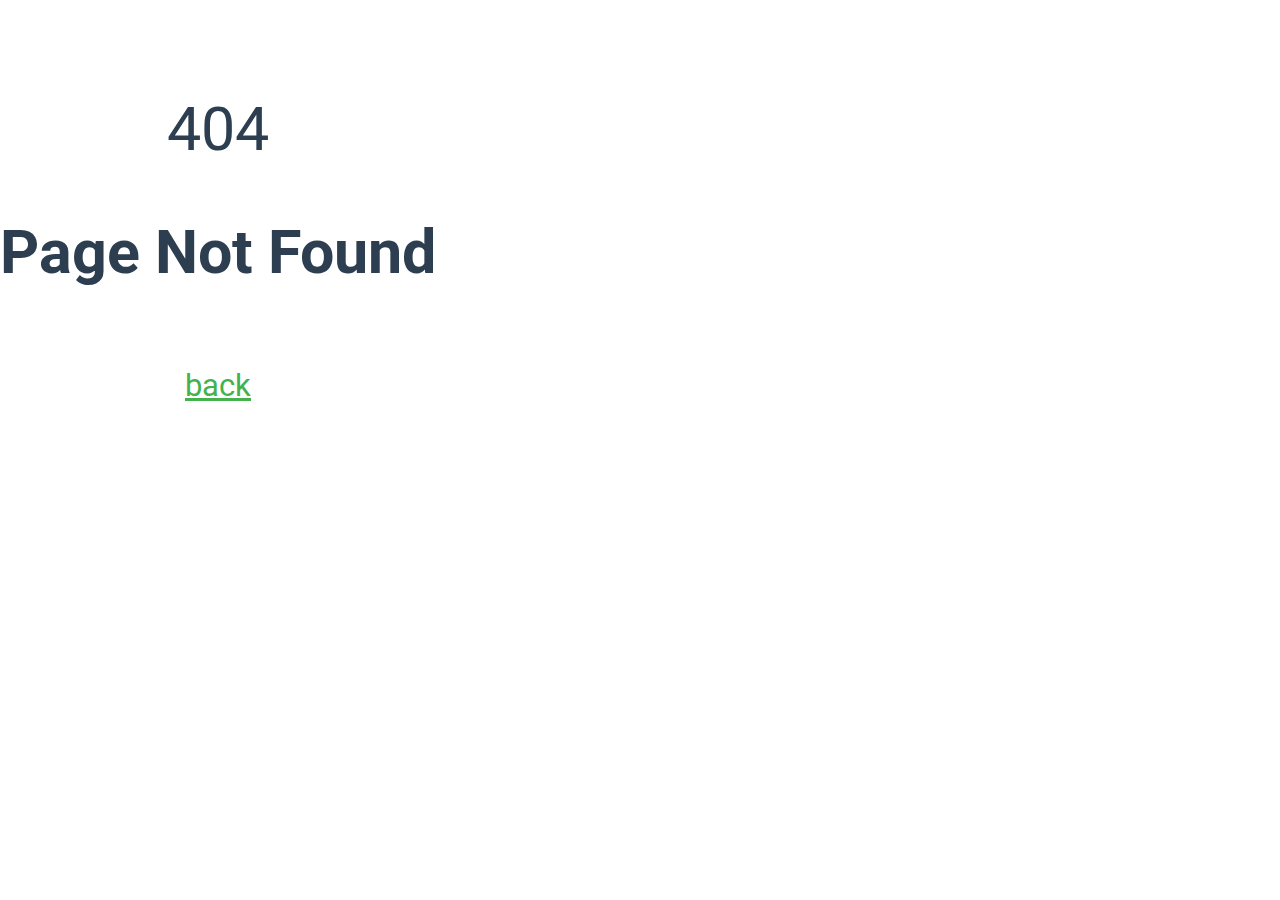
<file: index.html>
<!doctype html><html lang=""><head><meta charset="utf-8"/><meta http-equiv="X-UA-Compatible" content="IE=edge"/><meta name="viewport" content="width=device-width,initial-scale=1"/><link rel="icon" href="favicon.ico"/><link rel="preconnect" href="https://fonts.googleapis.com"/><link rel="preconnect" href="https://fonts.gstatic.com" crossorigin/><link href="https://fonts.googleapis.com/css2?family=Roboto:wght@400;500;700&display=swap" rel="stylesheet"/><title>web</title><style>html,
      body,
      #app {
        height: 100%;
        margin: 0px;
      }</style><script defer="defer" type="module" src="js/chunk-vendors.3923f334.js"></script><script defer="defer" type="module" src="js/app.0f77f98d.js"></script><link href="css/chunk-vendors.20b0807b.css" rel="stylesheet"><link href="css/app.7f7dda12.css" rel="stylesheet"><script defer="defer" src="js/chunk-vendors-legacy.3923f334.js" nomodule></script><script defer="defer" src="js/app-legacy.af0f79e7.js" nomodule></script></head><body><noscript><strong>We're sorry but vue3-web-mobile doesn't work properly without JavaScript enabled. Please enable it to continue.</strong></noscript><div id="app"></div></body></html>
</file>
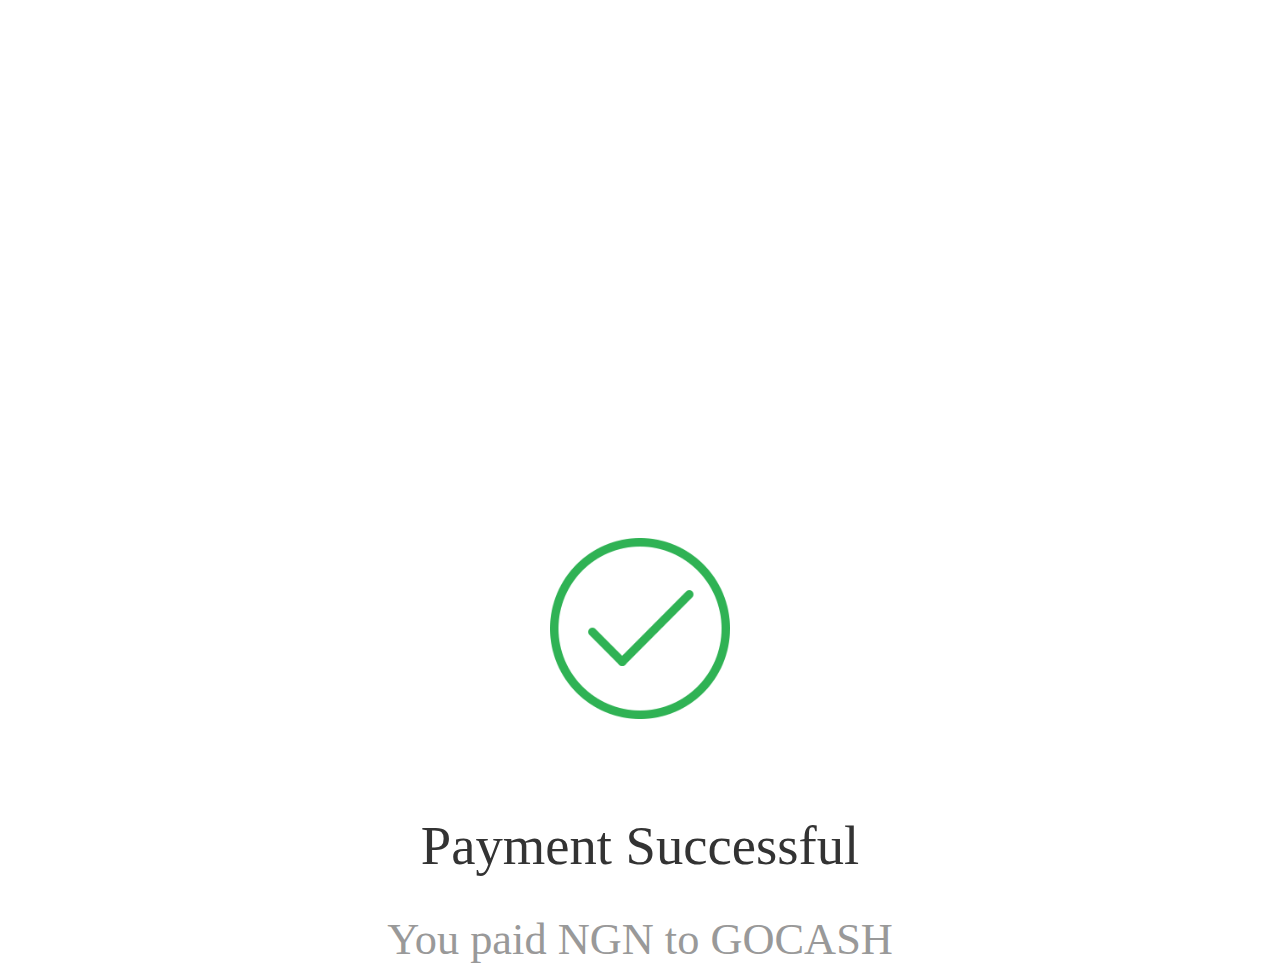
<file: success.html>
<!DOCTYPE html>
<html lang="en" xmlns:th="http://www.thymeleaf.org">

<head>
    <meta charset="UTF-8" />
    <meta name="viewport" content="width=device-width, initial-scale=1.0" />
    <meta http-equiv="X-UA-Compatible" content="ie=edge" />
    <title>Document</title>
    <link rel="stylesheet" href="css/success.css" />
</head>

<body>
    <div class="successpage">
        <div class="content">
            <img src="images/success.png" alt="" />
            <p>Payment Successful</p>
            <p>You paid NGN <span id="price"></span> to GOCASH</p>
        </div>
    </div>

    <script>
        //当窗口大小重新发生变化的时候触发 sddss

        window.onresize = function () {
            resizeFont();
        };
        resizeFont();
        //重置当前rem的基本参照字体大小
        function resizeFont() {
            //当前设备宽度
            var _w = window.screen.width;
            console.log(_w)
            document.documentElement.style.fontSize = _w / 10 + "px";
        }
        window.addEventListener('popstate', function () {
            history.pushState(null, null, document.URL);
        });
        window.onload = function () {
            history.pushState(null, null, document.URL);
            var amount = window.localStorage.getItem('amount');
            document.getElementById("price").innerHTML = amount;
        }
    </script>
</body>

</html>
</file>
<file: css/chunk-vendors.20b0807b.css>
:root{--van-black:#000;--van-white:#fff;--van-gray-1:#f7f8fa;--van-gray-2:#f2f3f5;--van-gray-3:#ebedf0;--van-gray-4:#dcdee0;--van-gray-5:#c8c9cc;--van-gray-6:#969799;--van-gray-7:#646566;--van-gray-8:#323233;--van-red:#ee0a24;--van-blue:#1989fa;--van-orange:#ff976a;--van-orange-dark:#ed6a0c;--van-orange-light:#fffbe8;--van-green:#07c160;--van-gradient-red:linear-gradient(90deg,#ff6034,#ee0a24);--van-gradient-orange:linear-gradient(90deg,#ffd01e,#ff8917);--van-primary-color:var(--van-blue);--van-success-color:var(--van-green);--van-danger-color:var(--van-red);--van-warning-color:var(--van-orange);--van-text-color:var(--van-gray-8);--van-text-color-2:var(--van-gray-6);--van-text-color-3:var(--van-gray-5);--van-text-link-color:#576b95;--van-active-color:var(--van-gray-2);--van-active-opacity:.6;--van-disabled-opacity:.5;--van-background-color:var(--van-gray-1);--van-background-color-light:var(--van-white);--van-padding-base:4px;--van-padding-xs:8px;--van-padding-sm:12px;--van-padding-md:16px;--van-padding-lg:24px;--van-padding-xl:32px;--van-font-size-xs:10px;--van-font-size-sm:12px;--van-font-size-md:14px;--van-font-size-lg:16px;--van-font-weight-bold:500;--van-line-height-xs:14px;--van-line-height-sm:18px;--van-line-height-md:20px;--van-line-height-lg:22px;--van-base-font-family:-apple-system,BlinkMacSystemFont,"Helvetica Neue",Helvetica,Segoe UI,Arial,Roboto,"PingFang SC","miui","Hiragino Sans GB","Microsoft Yahei",sans-serif;--van-price-integer-font-family:Avenir-Heavy,PingFang SC,Helvetica Neue,Arial,sans-serif;--van-animation-duration-base:.3s;--van-animation-duration-fast:.2s;--van-animation-timing-function-enter:ease-out;--van-animation-timing-function-leave:ease-in;--van-border-color:var(--van-gray-3);--van-border-width-base:1px;--van-border-radius-sm:2px;--van-border-radius-md:4px;--van-border-radius-lg:8px;--van-border-radius-max:999px}html{-webkit-tap-highlight-color:transparent}body{margin:0;font-family:-apple-system,BlinkMacSystemFont,Helvetica Neue,Helvetica,Segoe UI,Arial,Roboto,PingFang SC,miui,Hiragino Sans GB,Microsoft Yahei,sans-serif}a{text-decoration:none}button,input,textarea{color:inherit;font:inherit}[class*=van-]:focus,a:focus,button:focus,input:focus,textarea:focus{outline:none}ol,ul{margin:0;padding:0;list-style:none}@-webkit-keyframes van-slide-up-enter{0%{transform:translateY(100%)}}@keyframes van-slide-up-enter{0%{transform:translateY(100%)}}@-webkit-keyframes van-slide-up-leave{to{transform:translateY(100%)}}@keyframes van-slide-up-leave{to{transform:translateY(100%)}}@-webkit-keyframes van-slide-down-enter{0%{transform:translateY(-100%)}}@keyframes van-slide-down-enter{0%{transform:translateY(-100%)}}@-webkit-keyframes van-slide-down-leave{to{transform:translateY(-100%)}}@keyframes van-slide-down-leave{to{transform:translateY(-100%)}}@-webkit-keyframes van-slide-left-enter{0%{transform:translate(-100%)}}@keyframes van-slide-left-enter{0%{transform:translate(-100%)}}@-webkit-keyframes van-slide-left-leave{to{transform:translate(-100%)}}@keyframes van-slide-left-leave{to{transform:translate(-100%)}}@-webkit-keyframes van-slide-right-enter{0%{transform:translate(100%)}}@keyframes van-slide-right-enter{0%{transform:translate(100%)}}@-webkit-keyframes van-slide-right-leave{to{transform:translate(100%)}}@keyframes van-slide-right-leave{to{transform:translate(100%)}}@-webkit-keyframes van-fade-in{0%{opacity:0}to{opacity:1}}@keyframes van-fade-in{0%{opacity:0}to{opacity:1}}@-webkit-keyframes van-fade-out{0%{opacity:1}to{opacity:0}}@keyframes van-fade-out{0%{opacity:1}to{opacity:0}}@-webkit-keyframes van-rotate{0%{transform:rotate(0)}to{transform:rotate(1turn)}}@keyframes van-rotate{0%{transform:rotate(0)}to{transform:rotate(1turn)}}.van-fade-enter-active{-webkit-animation:var(--van-animation-duration-base) van-fade-in both var(--van-animation-timing-function-enter);animation:var(--van-animation-duration-base) van-fade-in both var(--van-animation-timing-function-enter)}.van-fade-leave-active{-webkit-animation:var(--van-animation-duration-base) van-fade-out both var(--van-animation-timing-function-leave);animation:var(--van-animation-duration-base) van-fade-out both var(--van-animation-timing-function-leave)}.van-slide-up-enter-active{-webkit-animation:van-slide-up-enter var(--van-animation-duration-base) both var(--van-animation-timing-function-enter);animation:van-slide-up-enter var(--van-animation-duration-base) both var(--van-animation-timing-function-enter)}.van-slide-up-leave-active{-webkit-animation:van-slide-up-leave var(--van-animation-duration-base) both var(--van-animation-timing-function-leave);animation:van-slide-up-leave var(--van-animation-duration-base) both var(--van-animation-timing-function-leave)}.van-slide-down-enter-active{-webkit-animation:van-slide-down-enter var(--van-animation-duration-base) both var(--van-animation-timing-function-enter);animation:van-slide-down-enter var(--van-animation-duration-base) both var(--van-animation-timing-function-enter)}.van-slide-down-leave-active{-webkit-animation:van-slide-down-leave var(--van-animation-duration-base) both var(--van-animation-timing-function-leave);animation:van-slide-down-leave var(--van-animation-duration-base) both var(--van-animation-timing-function-leave)}.van-slide-left-enter-active{-webkit-animation:van-slide-left-enter var(--van-animation-duration-base) both var(--van-animation-timing-function-enter);animation:van-slide-left-enter var(--van-animation-duration-base) both var(--van-animation-timing-function-enter)}.van-slide-left-leave-active{-webkit-animation:van-slide-left-leave var(--van-animation-duration-base) both var(--van-animation-timing-function-leave);animation:van-slide-left-leave var(--van-animation-duration-base) both var(--van-animation-timing-function-leave)}.van-slide-right-enter-active{-webkit-animation:van-slide-right-enter var(--van-animation-duration-base) both var(--van-animation-timing-function-enter);animation:van-slide-right-enter var(--van-animation-duration-base) both var(--van-animation-timing-function-enter)}.van-slide-right-leave-active{-webkit-animation:van-slide-right-leave var(--van-animation-duration-base) both var(--van-animation-timing-function-leave);animation:van-slide-right-leave var(--van-animation-duration-base) both var(--van-animation-timing-function-leave)}.van-clearfix:after{display:table;clear:both;content:""}.van-ellipsis{overflow:hidden;white-space:nowrap;text-overflow:ellipsis}.van-multi-ellipsis--l2{-webkit-line-clamp:2}.van-multi-ellipsis--l2,.van-multi-ellipsis--l3{display:-webkit-box;overflow:hidden;text-overflow:ellipsis;-webkit-box-orient:vertical}.van-multi-ellipsis--l3{-webkit-line-clamp:3}.van-safe-area-top{padding-top:constant(safe-area-inset-top);padding-top:env(safe-area-inset-top)}.van-safe-area-bottom{padding-bottom:constant(safe-area-inset-bottom);padding-bottom:env(safe-area-inset-bottom)}.van-haptics-feedback{cursor:pointer}.van-haptics-feedback:active{opacity:var(--van-active-opacity)}[class*=van-hairline]:after{position:absolute;box-sizing:border-box;content:" ";pointer-events:none;top:-50%;right:-50%;bottom:-50%;left:-50%;border:0 solid var(--van-border-color);transform:scale(.5)}.van-hairline,.van-hairline--bottom,.van-hairline--left,.van-hairline--right,.van-hairline--surround,.van-hairline--top,.van-hairline--top-bottom{position:relative}.van-hairline--top:after{border-top-width:1px}.van-hairline--left:after{border-left-width:1px}.van-hairline--right:after{border-right-width:1px}.van-hairline--bottom:after{border-bottom-width:1px}.van-hairline--top-bottom:after,.van-hairline-unset--top-bottom:after{border-width:1px 0}.van-hairline--surround:after{border-width:1px}:root{--van-action-bar-background-color:var(--van-background-color-light);--van-action-bar-height:50px}.van-action-bar{position:fixed;right:0;bottom:0;left:0;display:flex;align-items:center;box-sizing:content-box;height:var(--van-action-bar-height);background:var(--van-action-bar-background-color)}:root{--van-badge-size:16px;--van-badge-color:var(--van-white);--van-badge-padding:0 3px;--van-badge-font-size:var(--van-font-size-sm);--van-badge-font-weight:var(--van-font-weight-bold);--van-badge-border-width:var(--van-border-width-base);--van-badge-background-color:var(--van-danger-color);--van-badge-dot-color:var(--van-danger-color);--van-badge-dot-size:8px;--van-badge-font-family:-apple-system-font,Helvetica Neue,Arial,sans-serif}.van-badge{display:inline-block;box-sizing:border-box;min-width:var(--van-badge-size);padding:var(--van-badge-padding);color:var(--van-badge-color);font-weight:var(--van-badge-font-weight);font-size:var(--van-badge-font-size);font-family:var(--van-badge-font-family);line-height:1.2;text-align:center;background:var(--van-badge-background-color);border:var(--van-badge-border-width) solid var(--van-background-color-light);border-radius:var(--van-border-radius-max)}.van-badge--fixed{position:absolute;transform-origin:100%}.van-badge--top-left{top:0;left:0;transform:translate(-50%,-50%)}.van-badge--top-right{top:0;right:0;transform:translate(50%,-50%)}.van-badge--bottom-left{bottom:0;left:0;transform:translate(-50%,50%)}.van-badge--bottom-right{bottom:0;right:0;transform:translate(50%,50%)}.van-badge--dot{width:var(--van-badge-dot-size);min-width:0;height:var(--van-badge-dot-size);background:var(--van-badge-dot-color);border-radius:100%;border:none;padding:0}.van-badge__wrapper,.van-icon{position:relative;display:inline-block}.van-icon{font:14px/1 vant-icon;font-size:inherit;text-rendering:auto;-webkit-font-smoothing:antialiased}.van-icon:before{display:inline-block}.van-icon-exchange:before{content:"\e6af"}.van-icon-eye:before{content:"\e6b0"}.van-icon-enlarge:before{content:"\e6b1"}.van-icon-expand-o:before{content:"\e6b2"}.van-icon-eye-o:before{content:"\e6b3"}.van-icon-expand:before{content:"\e6b4"}.van-icon-filter-o:before{content:"\e6b5"}.van-icon-fire:before{content:"\e6b6"}.van-icon-fail:before{content:"\e6b7"}.van-icon-failure:before{content:"\e6b8"}.van-icon-fire-o:before{content:"\e6b9"}.van-icon-flag-o:before{content:"\e6ba"}.van-icon-font:before{content:"\e6bb"}.van-icon-font-o:before{content:"\e6bc"}.van-icon-gem-o:before{content:"\e6bd"}.van-icon-flower-o:before{content:"\e6be"}.van-icon-gem:before{content:"\e6bf"}.van-icon-gift-card:before{content:"\e6c0"}.van-icon-friends:before{content:"\e6c1"}.van-icon-friends-o:before{content:"\e6c2"}.van-icon-gold-coin:before{content:"\e6c3"}.van-icon-gold-coin-o:before{content:"\e6c4"}.van-icon-good-job-o:before{content:"\e6c5"}.van-icon-gift:before{content:"\e6c6"}.van-icon-gift-o:before{content:"\e6c7"}.van-icon-gift-card-o:before{content:"\e6c8"}.van-icon-good-job:before{content:"\e6c9"}.van-icon-home-o:before{content:"\e6ca"}.van-icon-goods-collect:before{content:"\e6cb"}.van-icon-graphic:before{content:"\e6cc"}.van-icon-goods-collect-o:before{content:"\e6cd"}.van-icon-hot-o:before{content:"\e6ce"}.van-icon-info:before{content:"\e6cf"}.van-icon-hotel-o:before{content:"\e6d0"}.van-icon-info-o:before{content:"\e6d1"}.van-icon-hot-sale-o:before{content:"\e6d2"}.van-icon-hot:before{content:"\e6d3"}.van-icon-like:before{content:"\e6d4"}.van-icon-idcard:before{content:"\e6d5"}.van-icon-invitation:before{content:"\e6d6"}.van-icon-like-o:before{content:"\e6d7"}.van-icon-hot-sale:before{content:"\e6d8"}.van-icon-location-o:before{content:"\e6d9"}.van-icon-location:before{content:"\e6da"}.van-icon-label:before{content:"\e6db"}.van-icon-lock:before{content:"\e6dc"}.van-icon-label-o:before{content:"\e6dd"}.van-icon-map-marked:before{content:"\e6de"}.van-icon-logistics:before{content:"\e6df"}.van-icon-manager:before{content:"\e6e0"}.van-icon-more:before{content:"\e6e1"}.van-icon-live:before{content:"\e6e2"}.van-icon-manager-o:before{content:"\e6e3"}.van-icon-medal:before{content:"\e6e4"}.van-icon-more-o:before{content:"\e6e5"}.van-icon-music-o:before{content:"\e6e6"}.van-icon-music:before{content:"\e6e7"}.van-icon-new-arrival-o:before{content:"\e6e8"}.van-icon-medal-o:before{content:"\e6e9"}.van-icon-new-o:before{content:"\e6ea"}.van-icon-free-postage:before{content:"\e6eb"}.van-icon-newspaper-o:before{content:"\e6ec"}.van-icon-new-arrival:before{content:"\e6ed"}.van-icon-minus:before{content:"\e6ee"}.van-icon-orders-o:before{content:"\e6ef"}.van-icon-new:before{content:"\e6f0"}.van-icon-paid:before{content:"\e6f1"}.van-icon-notes-o:before{content:"\e6f2"}.van-icon-other-pay:before{content:"\e6f3"}.van-icon-pause-circle:before{content:"\e6f4"}.van-icon-pause:before{content:"\e6f5"}.van-icon-pause-circle-o:before{content:"\e6f6"}.van-icon-peer-pay:before{content:"\e6f7"}.van-icon-pending-payment:before{content:"\e6f8"}.van-icon-passed:before{content:"\e6f9"}.van-icon-plus:before{content:"\e6fa"}.van-icon-phone-circle-o:before{content:"\e6fb"}.van-icon-phone-o:before{content:"\e6fc"}.van-icon-printer:before{content:"\e6fd"}.van-icon-photo-fail:before{content:"\e6fe"}.van-icon-phone:before{content:"\e6ff"}.van-icon-photo-o:before{content:"\e700"}.van-icon-play-circle:before{content:"\e701"}.van-icon-play:before{content:"\e702"}.van-icon-phone-circle:before{content:"\e703"}.van-icon-point-gift-o:before{content:"\e704"}.van-icon-point-gift:before{content:"\e705"}.van-icon-play-circle-o:before{content:"\e706"}.van-icon-shrink:before{content:"\e707"}.van-icon-photo:before{content:"\e708"}.van-icon-qr:before{content:"\e709"}.van-icon-qr-invalid:before{content:"\e70a"}.van-icon-question-o:before{content:"\e70b"}.van-icon-revoke:before{content:"\e70c"}.van-icon-replay:before{content:"\e70d"}.van-icon-service:before{content:"\e70e"}.van-icon-question:before{content:"\e70f"}.van-icon-search:before{content:"\e710"}.van-icon-refund-o:before{content:"\e711"}.van-icon-service-o:before{content:"\e712"}.van-icon-scan:before{content:"\e713"}.van-icon-share:before{content:"\e714"}.van-icon-send-gift-o:before{content:"\e715"}.van-icon-share-o:before{content:"\e716"}.van-icon-setting:before{content:"\e717"}.van-icon-points:before{content:"\e718"}.van-icon-photograph:before{content:"\e719"}.van-icon-shop:before{content:"\e71a"}.van-icon-shop-o:before{content:"\e71b"}.van-icon-shop-collect-o:before{content:"\e71c"}.van-icon-shop-collect:before{content:"\e71d"}.van-icon-smile:before{content:"\e71e"}.van-icon-shopping-cart-o:before{content:"\e71f"}.van-icon-sign:before{content:"\e720"}.van-icon-sort:before{content:"\e721"}.van-icon-star-o:before{content:"\e722"}.van-icon-smile-comment-o:before{content:"\e723"}.van-icon-stop:before{content:"\e724"}.van-icon-stop-circle-o:before{content:"\e725"}.van-icon-smile-o:before{content:"\e726"}.van-icon-star:before{content:"\e727"}.van-icon-success:before{content:"\e728"}.van-icon-stop-circle:before{content:"\e729"}.van-icon-records:before{content:"\e72a"}.van-icon-shopping-cart:before{content:"\e72b"}.van-icon-tosend:before{content:"\e72c"}.van-icon-todo-list:before{content:"\e72d"}.van-icon-thumb-circle-o:before{content:"\e72e"}.van-icon-thumb-circle:before{content:"\e72f"}.van-icon-umbrella-circle:before{content:"\e730"}.van-icon-underway:before{content:"\e731"}.van-icon-upgrade:before{content:"\e732"}.van-icon-todo-list-o:before{content:"\e733"}.van-icon-tv-o:before{content:"\e734"}.van-icon-underway-o:before{content:"\e735"}.van-icon-user-o:before{content:"\e736"}.van-icon-vip-card-o:before{content:"\e737"}.van-icon-vip-card:before{content:"\e738"}.van-icon-send-gift:before{content:"\e739"}.van-icon-wap-home:before{content:"\e73a"}.van-icon-wap-nav:before{content:"\e73b"}.van-icon-volume-o:before{content:"\e73c"}.van-icon-video:before{content:"\e73d"}.van-icon-wap-home-o:before{content:"\e73e"}.van-icon-volume:before{content:"\e73f"}.van-icon-warning:before{content:"\e740"}.van-icon-weapp-nav:before{content:"\e741"}.van-icon-wechat-pay:before{content:"\e742"}.van-icon-warning-o:before{content:"\e743"}.van-icon-wechat:before{content:"\e744"}.van-icon-setting-o:before{content:"\e745"}.van-icon-youzan-shield:before{content:"\e746"}.van-icon-warn-o:before{content:"\e747"}.van-icon-smile-comment:before{content:"\e748"}.van-icon-user-circle-o:before{content:"\e749"}.van-icon-video-o:before{content:"\e74a"}.van-icon-add-square:before{content:"\e65c"}.van-icon-add:before{content:"\e65d"}.van-icon-arrow-down:before{content:"\e65e"}.van-icon-arrow-up:before{content:"\e65f"}.van-icon-arrow:before{content:"\e660"}.van-icon-after-sale:before{content:"\e661"}.van-icon-add-o:before{content:"\e662"}.van-icon-alipay:before{content:"\e663"}.van-icon-ascending:before{content:"\e664"}.van-icon-apps-o:before{content:"\e665"}.van-icon-aim:before{content:"\e666"}.van-icon-award:before{content:"\e667"}.van-icon-arrow-left:before{content:"\e668"}.van-icon-award-o:before{content:"\e669"}.van-icon-audio:before{content:"\e66a"}.van-icon-bag-o:before{content:"\e66b"}.van-icon-balance-list:before{content:"\e66c"}.van-icon-back-top:before{content:"\e66d"}.van-icon-bag:before{content:"\e66e"}.van-icon-balance-pay:before{content:"\e66f"}.van-icon-balance-o:before{content:"\e670"}.van-icon-bar-chart-o:before{content:"\e671"}.van-icon-bars:before{content:"\e672"}.van-icon-balance-list-o:before{content:"\e673"}.van-icon-birthday-cake-o:before{content:"\e674"}.van-icon-bookmark:before{content:"\e675"}.van-icon-bill:before{content:"\e676"}.van-icon-bell:before{content:"\e677"}.van-icon-browsing-history-o:before{content:"\e678"}.van-icon-browsing-history:before{content:"\e679"}.van-icon-bookmark-o:before{content:"\e67a"}.van-icon-bulb-o:before{content:"\e67b"}.van-icon-bullhorn-o:before{content:"\e67c"}.van-icon-bill-o:before{content:"\e67d"}.van-icon-calendar-o:before{content:"\e67e"}.van-icon-brush-o:before{content:"\e67f"}.van-icon-card:before{content:"\e680"}.van-icon-cart-o:before{content:"\e681"}.van-icon-cart-circle:before{content:"\e682"}.van-icon-cart-circle-o:before{content:"\e683"}.van-icon-cart:before{content:"\e684"}.van-icon-cash-on-deliver:before{content:"\e685"}.van-icon-cash-back-record:before{content:"\e686"}.van-icon-cashier-o:before{content:"\e687"}.van-icon-chart-trending-o:before{content:"\e688"}.van-icon-certificate:before{content:"\e689"}.van-icon-chat:before{content:"\e68a"}.van-icon-clear:before{content:"\e68b"}.van-icon-chat-o:before{content:"\e68c"}.van-icon-checked:before{content:"\e68d"}.van-icon-clock:before{content:"\e68e"}.van-icon-clock-o:before{content:"\e68f"}.van-icon-close:before{content:"\e690"}.van-icon-closed-eye:before{content:"\e691"}.van-icon-circle:before{content:"\e692"}.van-icon-cluster-o:before{content:"\e693"}.van-icon-column:before{content:"\e694"}.van-icon-comment-circle-o:before{content:"\e695"}.van-icon-cluster:before{content:"\e696"}.van-icon-comment:before{content:"\e697"}.van-icon-comment-o:before{content:"\e698"}.van-icon-comment-circle:before{content:"\e699"}.van-icon-completed:before{content:"\e69a"}.van-icon-credit-pay:before{content:"\e69b"}.van-icon-coupon:before{content:"\e69c"}.van-icon-debit-pay:before{content:"\e69d"}.van-icon-coupon-o:before{content:"\e69e"}.van-icon-contact:before{content:"\e69f"}.van-icon-descending:before{content:"\e6a0"}.van-icon-desktop-o:before{content:"\e6a1"}.van-icon-diamond-o:before{content:"\e6a2"}.van-icon-description:before{content:"\e6a3"}.van-icon-delete:before{content:"\e6a4"}.van-icon-diamond:before{content:"\e6a5"}.van-icon-delete-o:before{content:"\e6a6"}.van-icon-cross:before{content:"\e6a7"}.van-icon-edit:before{content:"\e6a8"}.van-icon-ellipsis:before{content:"\e6a9"}.van-icon-down:before{content:"\e6aa"}.van-icon-discount:before{content:"\e6ab"}.van-icon-ecard-pay:before{content:"\e6ac"}.van-icon-envelop-o:before{content:"\e6ae"}.van-icon-shield-o:before{content:"\e74b"}.van-icon-guide-o:before{content:"\e74c"}.van-icon-cash-o:before{content:"\e74d"}@font-face{font-weight:400;font-family:vant-icon;font-style:normal;font-display:auto;src:url([data-uri]) format("woff2"),url(//at.alicdn.com/t/font_2553510_61agzg96wm8.woff?t=1631948257467) format("woff"),url(//at.alicdn.com/t/font_2553510_61agzg96wm8.ttf?t=1631948257467) format("truetype")}.van-icon__image{display:block;width:1em;height:1em;-o-object-fit:contain;object-fit:contain}:root{--van-rate-icon-size:20px;--van-rate-icon-gutter:var(--van-padding-base);--van-rate-icon-void-color:var(--van-gray-5);--van-rate-icon-full-color:var(--van-danger-color);--van-rate-icon-disabled-color:var(--van-gray-5)}.van-rate{display:inline-flex;cursor:pointer;-webkit-user-select:none;-moz-user-select:none;-ms-user-select:none;user-select:none;flex-wrap:wrap}.van-rate__item{position:relative}.van-rate__item:not(:last-child){padding-right:var(--van-rate-icon-gutter)}.van-rate__icon{display:block;width:1em;color:var(--van-rate-icon-void-color);font-size:var(--van-rate-icon-size)}.van-rate__icon--half{position:absolute;top:0;left:0;overflow:hidden}.van-rate__icon--full{color:var(--van-rate-icon-full-color)}.van-rate__icon--disabled{color:var(--van-rate-icon-disabled-color)}.van-rate--disabled{cursor:not-allowed}.van-rate--readonly{cursor:default}:root{--van-notice-bar-height:40px;--van-notice-bar-padding:0 var(--van-padding-md);--van-notice-bar-wrapable-padding:var(--van-padding-xs) var(--van-padding-md);--van-notice-bar-text-color:var(--van-orange-dark);--van-notice-bar-font-size:var(--van-font-size-md);--van-notice-bar-line-height:24px;--van-notice-bar-background-color:var(--van-orange-light);--van-notice-bar-icon-size:16px;--van-notice-bar-icon-min-width:24px}.van-notice-bar{position:relative;display:flex;align-items:center;height:var(--van-notice-bar-height);padding:var(--van-notice-bar-padding);color:var(--van-notice-bar-text-color);font-size:var(--van-notice-bar-font-size);line-height:var(--van-notice-bar-line-height);background:var(--van-notice-bar-background-color)}.van-notice-bar__left-icon,.van-notice-bar__right-icon{min-width:var(--van-notice-bar-icon-min-width);font-size:var(--van-notice-bar-icon-size)}.van-notice-bar__right-icon{text-align:right;cursor:pointer}.van-notice-bar__wrap{position:relative;display:flex;flex:1;align-items:center;height:100%;overflow:hidden}.van-notice-bar__content{position:absolute;white-space:nowrap;transition-timing-function:linear}.van-notice-bar__content.van-ellipsis{max-width:100%}.van-notice-bar--wrapable{height:auto;padding:var(--van-notice-bar-wrapable-padding)}.van-notice-bar--wrapable .van-notice-bar__wrap{height:auto}.van-notice-bar--wrapable .van-notice-bar__content{position:relative;white-space:normal;word-wrap:break-word}:root{--van-nav-bar-height:46px;--van-nav-bar-background-color:var(--van-background-color-light);--van-nav-bar-arrow-size:16px;--van-nav-bar-icon-color:var(--van-primary-color);--van-nav-bar-text-color:var(--van-primary-color);--van-nav-bar-title-font-size:var(--van-font-size-lg);--van-nav-bar-title-text-color:var(--van-text-color);--van-nav-bar-z-index:1}.van-nav-bar{position:relative;z-index:var(--van-nav-bar-z-index);line-height:var(--van-line-height-lg);text-align:center;background:var(--van-nav-bar-background-color);-webkit-user-select:none;-moz-user-select:none;-ms-user-select:none;user-select:none}.van-nav-bar--fixed{position:fixed;top:0;left:0;width:100%}.van-nav-bar--safe-area-inset-top{padding-top:constant(safe-area-inset-top);padding-top:env(safe-area-inset-top)}.van-nav-bar .van-icon{color:var(--van-nav-bar-icon-color)}.van-nav-bar__content{position:relative;display:flex;align-items:center;height:var(--van-nav-bar-height)}.van-nav-bar__arrow{margin-right:var(--van-padding-base);font-size:var(--van-nav-bar-arrow-size)}.van-nav-bar__title{max-width:60%;margin:0 auto;color:var(--van-nav-bar-title-text-color);font-weight:var(--van-font-weight-bold);font-size:var(--van-nav-bar-title-font-size)}.van-nav-bar__left,.van-nav-bar__right{position:absolute;top:0;bottom:0;display:flex;align-items:center;padding:0 var(--van-padding-md);font-size:var(--van-font-size-md)}.van-nav-bar__left{left:0}.van-nav-bar__right{right:0}.van-nav-bar__text{color:var(--van-nav-bar-text-color)}:root{--van-image-placeholder-text-color:var(--van-text-color-2);--van-image-placeholder-font-size:var(--van-font-size-md);--van-image-placeholder-background-color:var(--van-background-color);--van-image-loading-icon-size:32px;--van-image-loading-icon-color:var(--van-gray-4);--van-image-error-icon-size:32px;--van-image-error-icon-color:var(--van-gray-4)}.van-image{position:relative;display:inline-block}.van-image--round{overflow:hidden;border-radius:var(--van-border-radius-max)}.van-image--round .van-image__img{border-radius:inherit}.van-image__error,.van-image__img,.van-image__loading{display:block;width:100%;height:100%}.van-image__error,.van-image__loading{position:absolute;top:0;left:0;display:flex;flex-direction:column;align-items:center;justify-content:center;color:var(--van-image-placeholder-text-color);font-size:var(--van-image-placeholder-font-size);background:var(--van-image-placeholder-background-color)}.van-image__loading-icon{color:var(--van-image-loading-icon-color);font-size:var(--van-image-loading-icon-size)}.van-image__error-icon{color:var(--van-image-error-icon-color);font-size:var(--van-image-error-icon-size)}:root{--van-tag-padding:0 var(--van-padding-base);--van-tag-text-color:var(--van-white);--van-tag-font-size:var(--van-font-size-sm);--van-tag-border-radius:2px;--van-tag-line-height:16px;--van-tag-medium-padding:2px 6px;--van-tag-large-padding:var(--van-padding-base) var(--van-padding-xs);--van-tag-large-border-radius:var(--van-border-radius-md);--van-tag-large-font-size:var(--van-font-size-md);--van-tag-round-border-radius:var(--van-border-radius-max);--van-tag-danger-color:var(--van-danger-color);--van-tag-primary-color:var(--van-primary-color);--van-tag-success-color:var(--van-success-color);--van-tag-warning-color:var(--van-warning-color);--van-tag-default-color:var(--van-gray-6);--van-tag-plain-background-color:var(--van-background-color-light)}.van-tag{position:relative;display:inline-flex;align-items:center;padding:var(--van-tag-padding);color:var(--van-tag-text-color);font-size:var(--van-tag-font-size);line-height:var(--van-tag-line-height);border-radius:var(--van-tag-border-radius)}.van-tag--default{background:var(--van-tag-default-color)}.van-tag--default.van-tag--plain{color:var(--van-tag-default-color)}.van-tag--danger{background:var(--van-tag-danger-color)}.van-tag--danger.van-tag--plain{color:var(--van-tag-danger-color)}.van-tag--primary{background:var(--van-tag-primary-color)}.van-tag--primary.van-tag--plain{color:var(--van-tag-primary-color)}.van-tag--success{background:var(--van-tag-success-color)}.van-tag--success.van-tag--plain{color:var(--van-tag-success-color)}.van-tag--warning{background:var(--van-tag-warning-color)}.van-tag--warning.van-tag--plain{color:var(--van-tag-warning-color)}.van-tag--plain{background:var(--van-tag-plain-background-color);border-color:currentColor}.van-tag--plain:before{position:absolute;top:0;right:0;bottom:0;left:0;border:1px solid;border-color:inherit;border-radius:inherit;content:"";pointer-events:none}.van-tag--medium{padding:var(--van-tag-medium-padding)}.van-tag--large{padding:var(--van-tag-large-padding);font-size:var(--van-tag-large-font-size);border-radius:var(--van-tag-large-border-radius)}.van-tag--mark{border-radius:0 var(--van-tag-round-border-radius) var(--van-tag-round-border-radius) 0}.van-tag--mark:after{display:block;width:2px;content:""}.van-tag--round{border-radius:var(--van-tag-round-border-radius)}.van-tag__close{margin-left:2px}:root{--van-card-padding:var(--van-padding-xs) var(--van-padding-md);--van-card-font-size:var(--van-font-size-sm);--van-card-text-color:var(--van-text-color);--van-card-background-color:var(--van-gray-1);--van-card-thumb-size:88px;--van-card-thumb-border-radius:var(--van-border-radius-lg);--van-card-title-line-height:16px;--van-card-desc-color:var(--van-gray-7);--van-card-desc-line-height:var(--van-line-height-md);--van-card-price-color:var(--van-gray-8);--van-card-origin-price-color:var(--van-text-color-2);--van-card-num-color:var(--van-text-color-2);--van-card-origin-price-font-size:var(--van-font-size-xs);--van-card-price-font-size:var(--van-font-size-sm);--van-card-price-integer-font-size:var(--van-font-size-lg);--van-card-price-font-family:var(--van-price-integer-font-family)}.van-card{position:relative;box-sizing:border-box;padding:var(--van-card-padding);color:var(--van-card-text-color);font-size:var(--van-card-font-size);background:var(--van-card-background-color)}.van-card:not(:first-child){margin-top:var(--van-padding-xs)}.van-card__header{display:flex}.van-card__thumb{position:relative;flex:none;width:var(--van-card-thumb-size);height:var(--van-card-thumb-size);margin-right:var(--van-padding-xs)}.van-card__thumb img{border-radius:var(--van-card-thumb-border-radius)}.van-card__content{position:relative;display:flex;flex:1;flex-direction:column;justify-content:space-between;min-width:0;min-height:var(--van-card-thumb-size)}.van-card__content--centered{justify-content:center}.van-card__desc,.van-card__title{word-wrap:break-word}.van-card__title{max-height:32px;font-weight:var(--van-font-weight-bold);line-height:var(--van-card-title-line-height)}.van-card__desc{max-height:var(--van-card-desc-line-height);color:var(--van-card-desc-color);line-height:var(--van-card-desc-line-height)}.van-card__bottom{line-height:var(--van-line-height-md)}.van-card__price{display:inline-block;color:var(--van-card-price-color);font-weight:var(--van-font-weight-bold);font-size:var(--van-card-price-font-size)}.van-card__price-integer{font-size:var(--van-card-price-integer-font-size)}.van-card__price-decimal,.van-card__price-integer{font-family:var(--van-card-price-font-family)}.van-card__origin-price{display:inline-block;margin-left:5px;color:var(--van-card-origin-price-color);font-size:var(--van-card-origin-price-font-size);text-decoration:line-through}.van-card__num{float:right;color:var(--van-card-num-color)}.van-card__tag{position:absolute;top:2px;left:0}.van-card__footer{flex:none;text-align:right}.van-card__footer .van-button{margin-left:5px}:root{--van-cell-font-size:var(--van-font-size-md);--van-cell-line-height:24px;--van-cell-vertical-padding:10px;--van-cell-horizontal-padding:var(--van-padding-md);--van-cell-text-color:var(--van-text-color);--van-cell-background-color:var(--van-background-color-light);--van-cell-border-color:var(--van-border-color);--van-cell-active-color:var(--van-active-color);--van-cell-required-color:var(--van-danger-color);--van-cell-label-color:var(--van-text-color-2);--van-cell-label-font-size:var(--van-font-size-sm);--van-cell-label-line-height:var(--van-line-height-sm);--van-cell-label-margin-top:var(--van-padding-base);--van-cell-value-color:var(--van-text-color-2);--van-cell-icon-size:16px;--van-cell-right-icon-color:var(--van-gray-6);--van-cell-large-vertical-padding:var(--van-padding-sm);--van-cell-large-title-font-size:var(--van-font-size-lg);--van-cell-large-label-font-size:var(--van-font-size-md)}.van-cell{position:relative;display:flex;box-sizing:border-box;width:100%;padding:var(--van-cell-vertical-padding) var(--van-cell-horizontal-padding);overflow:hidden;color:var(--van-cell-text-color);font-size:var(--van-cell-font-size);line-height:var(--van-cell-line-height);background:var(--van-cell-background-color)}.van-cell:after{position:absolute;box-sizing:border-box;content:" ";pointer-events:none;right:var(--van-padding-md);bottom:0;left:var(--van-padding-md);border-bottom:1px solid var(--van-cell-border-color);transform:scaleY(.5)}.van-cell--borderless:after,.van-cell:last-child:after{display:none}.van-cell__label{margin-top:var(--van-cell-label-margin-top);color:var(--van-cell-label-color);font-size:var(--van-cell-label-font-size);line-height:var(--van-cell-label-line-height)}.van-cell__title,.van-cell__value{flex:1}.van-cell__value{position:relative;overflow:hidden;color:var(--van-cell-value-color);text-align:right;vertical-align:middle;word-wrap:break-word}.van-cell__value--alone{color:var(--van-text-color);text-align:left}.van-cell__left-icon,.van-cell__right-icon{height:var(--van-cell-line-height);font-size:var(--van-cell-icon-size);line-height:var(--van-cell-line-height)}.van-cell__left-icon{margin-right:var(--van-padding-base)}.van-cell__right-icon{margin-left:var(--van-padding-base);color:var(--van-cell-right-icon-color)}.van-cell--clickable{cursor:pointer}.van-cell--clickable:active{background-color:var(--van-cell-active-color)}.van-cell--required{overflow:visible}.van-cell--required:before{position:absolute;left:var(--van-padding-xs);color:var(--van-cell-required-color);font-size:var(--van-cell-font-size);content:"*"}.van-cell--center{align-items:center}.van-cell--large{padding-top:var(--van-cell-large-vertical-padding);padding-bottom:var(--van-cell-large-vertical-padding)}.van-cell--large .van-cell__title{font-size:var(--van-cell-large-title-font-size)}.van-cell--large .van-cell__label{font-size:var(--van-cell-large-label-font-size)}:root{--van-coupon-cell-selected-text-color:var(--van-text-color)}.van-coupon-cell__value--selected{color:var(--van-coupon-cell-selected-text-color)}:root{--van-contact-card-padding:var(--van-padding-md);--van-contact-card-add-icon-size:40px;--van-contact-card-add-icon-color:var(--van-primary-color);--van-contact-card-value-line-height:var(--van-line-height-md)}.van-contact-card{padding:var(--van-contact-card-padding)}.van-contact-card__value{margin-left:5px;line-height:var(--van-contact-card-value-line-height)}.van-contact-card--add .van-contact-card__value{line-height:var(--van-contact-card-add-icon-size)}.van-contact-card--add .van-cell__left-icon{color:var(--van-contact-card-add-icon-color);font-size:var(--van-contact-card-add-icon-size)}.van-contact-card:before{position:absolute;right:0;bottom:0;left:0;height:2px;background:repeating-linear-gradient(-45deg,var(--van-warning-color) 0,var(--van-warning-color) 20%,transparent 0,transparent 25%,var(--van-primary-color) 0,var(--van-primary-color) 45%,transparent 0,transparent 50%);background-size:80px;content:""}:root{--van-collapse-item-transition-duration:var(--van-animation-duration-base);--van-collapse-item-content-padding:var(--van-padding-sm) var(--van-padding-md);--van-collapse-item-content-font-size:var(--van-font-size-md);--van-collapse-item-content-line-height:1.5;--van-collapse-item-content-text-color:var(--van-text-color-2);--van-collapse-item-content-background-color:var(--van-background-color-light);--van-collapse-item-title-disabled-color:var(--van-text-color-3)}.van-collapse-item{position:relative}.van-collapse-item--border:after{position:absolute;box-sizing:border-box;content:" ";pointer-events:none;top:0;right:var(--van-padding-md);left:var(--van-padding-md);border-top:1px solid var(--van-border-color);transform:scaleY(.5)}.van-collapse-item__title .van-cell__right-icon:before{transform:rotate(90deg) translateZ(0);transition:transform var(--van-collapse-item-transition-duration)}.van-collapse-item__title:after{right:var(--van-padding-md);display:none}.van-collapse-item__title--expanded .van-cell__right-icon:before{transform:rotate(-90deg)}.van-collapse-item__title--expanded:after{display:block}.van-collapse-item__title--borderless:after{display:none}.van-collapse-item__title--disabled{cursor:not-allowed}.van-collapse-item__title--disabled,.van-collapse-item__title--disabled .van-cell__right-icon{color:var(--van-collapse-item-title-disabled-color)}.van-collapse-item__wrapper{overflow:hidden;transition:height var(--van-collapse-item-transition-duration) ease-in-out;will-change:height}.van-collapse-item__content{padding:var(--van-collapse-item-content-padding);color:var(--van-collapse-item-content-text-color);font-size:var(--van-collapse-item-content-font-size);line-height:var(--van-collapse-item-content-line-height);background:var(--van-collapse-item-content-background-color)}:root{--van-field-label-width:6.2em;--van-field-label-color:var(--van-gray-7);--van-field-label-margin-right:var(--van-padding-sm);--van-field-input-text-color:var(--van-text-color);--van-field-input-error-text-color:var(--van-danger-color);--van-field-input-disabled-text-color:var(--van-text-color-3);--van-field-placeholder-text-color:var(--van-text-color-3);--van-field-icon-size:16px;--van-field-clear-icon-size:16px;--van-field-clear-icon-color:var(--van-gray-5);--van-field-right-icon-color:var(--van-gray-6);--van-field-error-message-color:var(--van-danger-color);--van-field-error-message-font-size:12px;--van-field-text-area-min-height:60px;--van-field-word-limit-color:var(--van-gray-7);--van-field-word-limit-font-size:var(--van-font-size-sm);--van-field-word-limit-line-height:16px;--van-field-disabled-text-color:var(--van-text-color-3);--van-field-required-mark-color:var(--van-red)}.van-field__label{flex:none;box-sizing:border-box;width:var(--van-field-label-width);margin-right:var(--van-field-label-margin-right);color:var(--van-field-label-color);text-align:left;word-wrap:break-word}.van-field__label--center{text-align:center}.van-field__label--right{text-align:right}.van-field__label--required:before{margin-right:2px;color:var(--van-field-required-mark-color);content:"*"}.van-field--disabled .van-field__label{color:var(--van-field-disabled-text-color)}.van-field__value{overflow:visible}.van-field__body{display:flex;align-items:center}.van-field__control{display:block;box-sizing:border-box;width:100%;min-width:0;margin:0;padding:0;color:var(--van-field-input-text-color);line-height:inherit;text-align:left;background-color:transparent;border:0;resize:none;-webkit-user-select:auto;-moz-user-select:auto;-ms-user-select:auto;user-select:auto}.van-field__control::-moz-placeholder{color:var(--van-field-placeholder-text-color)}.van-field__control:-ms-input-placeholder{color:var(--van-field-placeholder-text-color)}.van-field__control::placeholder{color:var(--van-field-placeholder-text-color)}.van-field__control:disabled{color:var(--van-field-input-disabled-text-color);cursor:not-allowed;opacity:1;-webkit-text-fill-color:var(--van-field-input-disabled-text-color)}.van-field__control:-moz-read-only{cursor:default}.van-field__control:read-only{cursor:default}.van-field__control--center{justify-content:center;text-align:center}.van-field__control--right{justify-content:flex-end;text-align:right}.van-field__control--custom{display:flex;align-items:center;min-height:var(--van-cell-line-height)}.van-field__control--error::-moz-placeholder{color:var(--van-field-input-error-text-color);-webkit-text-fill-color:currentColor}.van-field__control--error:-ms-input-placeholder{color:var(--van-field-input-error-text-color);-webkit-text-fill-color:currentColor}.van-field__control--error,.van-field__control--error::placeholder{color:var(--van-field-input-error-text-color);-webkit-text-fill-color:currentColor}.van-field__control--min-height{min-height:var(--van-field-text-area-min-height)}.van-field__control[type=date],.van-field__control[type=datetime-local],.van-field__control[type=time]{min-height:var(--van-cell-line-height)}.van-field__control[type=search]{-webkit-appearance:none}.van-field__button,.van-field__clear,.van-field__icon,.van-field__right-icon{flex-shrink:0}.van-field__clear,.van-field__right-icon{margin-right:calc(var(--van-padding-xs)*-1);padding:0 var(--van-padding-xs);line-height:inherit}.van-field__clear{color:var(--van-field-clear-icon-color);font-size:var(--van-field-clear-icon-size);cursor:pointer}.van-field__left-icon .van-icon,.van-field__right-icon .van-icon{display:block;font-size:var(--van-field-icon-size);line-height:inherit}.van-field__left-icon{margin-right:var(--van-padding-base)}.van-field__right-icon{color:var(--van-field-right-icon-color)}.van-field__button{padding-left:var(--van-padding-xs)}.van-field__error-message{color:var(--van-field-error-message-color);font-size:var(--van-field-error-message-font-size);text-align:left}.van-field__error-message--center{text-align:center}.van-field__error-message--right{text-align:right}.van-field__word-limit{margin-top:var(--van-padding-base);color:var(--van-field-word-limit-color);font-size:var(--van-field-word-limit-font-size);line-height:var(--van-field-word-limit-line-height);text-align:right}:root{--van-search-padding:10px var(--van-padding-sm);--van-search-background-color:var(--van-background-color-light);--van-search-content-background-color:var(--van-gray-1);--van-search-input-height:34px;--van-search-label-padding:0 5px;--van-search-label-color:var(--van-text-color);--van-search-label-font-size:var(--van-font-size-md);--van-search-left-icon-color:var(--van-gray-6);--van-search-action-padding:0 var(--van-padding-xs);--van-search-action-text-color:var(--van-text-color);--van-search-action-font-size:var(--van-font-size-md)}.van-search{display:flex;align-items:center;box-sizing:border-box;padding:var(--van-search-padding);background:var(--van-search-background-color)}.van-search__content{display:flex;flex:1;padding-left:var(--van-padding-sm);background:var(--van-search-content-background-color);border-radius:var(--van-border-radius-sm)}.van-search__content--round{border-radius:var(--van-border-radius-max)}.van-search__label{padding:var(--van-search-label-padding);color:var(--van-search-label-color);font-size:var(--van-search-label-font-size);line-height:var(--van-search-input-height)}.van-search__field{flex:1;padding:5px var(--van-padding-xs) 5px 0;background-color:transparent}.van-search__field .van-field__left-icon{color:var(--van-search-left-icon-color)}.van-search--show-action{padding-right:0}.van-search input::-webkit-search-cancel-button,.van-search input::-webkit-search-decoration,.van-search input::-webkit-search-results-button,.van-search input::-webkit-search-results-decoration{display:none}.van-search__action{padding:var(--van-search-action-padding);color:var(--van-search-action-text-color);font-size:var(--van-search-action-font-size);line-height:var(--van-search-input-height);cursor:pointer;-webkit-user-select:none;-moz-user-select:none;-ms-user-select:none;user-select:none}.van-search__action:active{background-color:var(--van-active-color)}:root{--van-action-bar-icon-width:48px;--van-action-bar-icon-height:100%;--van-action-bar-icon-color:var(--van-text-color);--van-action-bar-icon-size:18px;--van-action-bar-icon-font-size:var(--van-font-size-xs);--van-action-bar-icon-active-color:var(--van-active-color);--van-action-bar-icon-text-color:var(--van-gray-7);--van-action-bar-icon-background-color:var(--van-background-color-light)}.van-action-bar-icon{display:flex;flex-direction:column;justify-content:center;min-width:var(--van-action-bar-icon-width);height:var(--van-action-bar-icon-height);color:var(--van-action-bar-icon-text-color);font-size:var(--van-action-bar-icon-font-size);line-height:1;text-align:center;background:var(--van-action-bar-icon-background-color);cursor:pointer}.van-action-bar-icon:active{background-color:var(--van-action-bar-icon-active-color)}.van-action-bar-icon__icon{margin:0 auto var(--van-padding-base);color:var(--van-action-bar-icon-color);font-size:var(--van-action-bar-icon-size)}:root{--van-loading-text-color:var(--van-text-color-2);--van-loading-text-font-size:var(--van-font-size-md);--van-loading-spinner-color:var(--van-gray-5);--van-loading-spinner-size:30px;--van-loading-spinner-animation-duration:.8s}.van-loading{color:var(--van-loading-spinner-color);font-size:0}.van-loading,.van-loading__spinner{position:relative;vertical-align:middle}.van-loading__spinner{display:inline-block;width:var(--van-loading-spinner-size);max-width:100%;height:var(--van-loading-spinner-size);max-height:100%;-webkit-animation:van-rotate var(--van-loading-spinner-animation-duration) linear infinite;animation:van-rotate var(--van-loading-spinner-animation-duration) linear infinite}.van-loading__spinner--spinner{-webkit-animation-timing-function:steps(12);animation-timing-function:steps(12)}.van-loading__spinner--circular{-webkit-animation-duration:2s;animation-duration:2s}.van-loading__line{position:absolute;top:0;left:0;width:100%;height:100%}.van-loading__line:before{display:block;width:2px;height:25%;margin:0 auto;background-color:currentColor;border-radius:40%;content:" "}.van-loading__circular{display:block;width:100%;height:100%}.van-loading__circular circle{-webkit-animation:van-circular 1.5s ease-in-out infinite;animation:van-circular 1.5s ease-in-out infinite;stroke:currentColor;stroke-width:3;stroke-linecap:round}.van-loading__text{display:inline-block;margin-left:var(--van-padding-xs);color:var(--van-loading-text-color);font-size:var(--van-loading-text-font-size);vertical-align:middle}.van-loading--vertical{display:flex;flex-direction:column;align-items:center}.van-loading--vertical .van-loading__text{margin:var(--van-padding-xs) 0 0}@-webkit-keyframes van-circular{0%{stroke-dasharray:1,200;stroke-dashoffset:0}50%{stroke-dasharray:90,150;stroke-dashoffset:-40}to{stroke-dasharray:90,150;stroke-dashoffset:-120}}@keyframes van-circular{0%{stroke-dasharray:1,200;stroke-dashoffset:0}50%{stroke-dasharray:90,150;stroke-dashoffset:-40}to{stroke-dasharray:90,150;stroke-dashoffset:-120}}.van-loading__line--1{transform:rotate(30deg);opacity:1}.van-loading__line--2{transform:rotate(60deg);opacity:.9375}.van-loading__line--3{transform:rotate(90deg);opacity:.875}.van-loading__line--4{transform:rotate(120deg);opacity:.8125}.van-loading__line--5{transform:rotate(150deg);opacity:.75}.van-loading__line--6{transform:rotate(180deg);opacity:.6875}.van-loading__line--7{transform:rotate(210deg);opacity:.625}.van-loading__line--8{transform:rotate(240deg);opacity:.5625}.van-loading__line--9{transform:rotate(270deg);opacity:.5}.van-loading__line--10{transform:rotate(300deg);opacity:.4375}.van-loading__line--11{transform:rotate(330deg);opacity:.375}.van-loading__line--12{transform:rotate(1turn);opacity:.3125}:root{--van-pull-refresh-head-height:50px;--van-pull-refresh-head-font-size:var(--van-font-size-md);--van-pull-refresh-head-text-color:var(--van-text-color-2);--van-pull-refresh-loading-icon-size:16px}.van-pull-refresh{overflow:hidden}.van-pull-refresh__track{position:relative;height:100%;transition-property:transform}.van-pull-refresh__head{position:absolute;left:0;width:100%;height:var(--van-pull-refresh-head-height);overflow:hidden;color:var(--van-pull-refresh-head-text-color);font-size:var(--van-pull-refresh-head-font-size);line-height:var(--van-pull-refresh-head-height);text-align:center;transform:translateY(-100%)}.van-pull-refresh__loading .van-loading__spinner{width:var(--van-pull-refresh-loading-icon-size);height:var(--van-pull-refresh-loading-icon-size)}:root{--van-number-keyboard-background-color:var(--van-gray-2);--van-number-keyboard-key-height:48px;--van-number-keyboard-key-font-size:28px;--van-number-keyboard-key-active-color:var(--van-gray-3);--van-number-keyboard-key-background-color:var(--van-background-color-light);--van-number-keyboard-delete-font-size:var(--van-font-size-lg);--van-number-keyboard-title-color:var(--van-gray-7);--van-number-keyboard-title-height:34px;--van-number-keyboard-title-font-size:var(--van-font-size-lg);--van-number-keyboard-close-padding:0 var(--van-padding-md);--van-number-keyboard-close-color:var(--van-text-link-color);--van-number-keyboard-close-font-size:var(--van-font-size-md);--van-number-keyboard-button-text-color:var(--van-white);--van-number-keyboard-button-background-color:var(--van-primary-color);--van-number-keyboard-z-index:100}.van-number-keyboard{position:fixed;bottom:0;left:0;z-index:var(--van-number-keyboard-z-index);width:100%;padding-bottom:22px;background:var(--van-number-keyboard-background-color);-webkit-user-select:none;-moz-user-select:none;-ms-user-select:none;user-select:none}.van-number-keyboard--with-title{border-radius:20px 20px 0 0}.van-number-keyboard__header{position:relative;display:flex;align-items:center;justify-content:center;box-sizing:content-box;height:var(--van-number-keyboard-title-height);padding-top:6px;color:var(--van-number-keyboard-title-color);font-size:var(--van-number-keyboard-title-font-size)}.van-number-keyboard__title{display:inline-block;font-weight:400}.van-number-keyboard__title-left{position:absolute;left:0}.van-number-keyboard__body{display:flex;padding:6px 0 0 6px}.van-number-keyboard__keys{display:flex;flex:3;flex-wrap:wrap}.van-number-keyboard__close{position:absolute;right:0;height:100%;padding:var(--van-number-keyboard-close-padding);color:var(--van-number-keyboard-close-color);font-size:var(--van-number-keyboard-close-font-size);background-color:transparent;border:none}.van-number-keyboard__sidebar{display:flex;flex:1;flex-direction:column}.van-number-keyboard--unfit{padding-bottom:0}.van-key{display:flex;align-items:center;justify-content:center;height:var(--van-number-keyboard-key-height);font-size:var(--van-number-keyboard-key-font-size);line-height:1.5;background:var(--van-number-keyboard-key-background-color);border-radius:var(--van-border-radius-lg);cursor:pointer}.van-key--large{position:absolute;top:0;right:6px;bottom:6px;left:0;height:auto}.van-key--blue,.van-key--delete{font-size:var(--van-number-keyboard-delete-font-size)}.van-key--active{background-color:var(--van-number-keyboard-key-active-color)}.van-key--blue{color:var(--van-number-keyboard-button-text-color);background:var(--van-number-keyboard-button-background-color)}.van-key--blue.van-key--active{opacity:var(--van-active-opacity)}.van-key__wrapper{position:relative;flex:1;flex-basis:33%;box-sizing:border-box;padding:0 6px 6px 0}.van-key__wrapper--wider{flex-basis:66%}.van-key__delete-icon{width:32px;height:22px}.van-key__collapse-icon{width:30px;height:24px}.van-key__loading-icon{color:var(--van-number-keyboard-button-text-color)}:root{--van-list-text-color:var(--van-text-color-2);--van-list-text-font-size:var(--van-font-size-md);--van-list-text-line-height:50px;--van-list-loading-icon-size:16px}.van-list__error-text,.van-list__finished-text,.van-list__loading{color:var(--van-list-text-color);font-size:var(--van-list-text-font-size);line-height:var(--van-list-text-line-height);text-align:center}.van-list__placeholder{height:0;pointer-events:none}.van-list__loading-icon .van-loading__spinner{width:var(--van-list-loading-icon-size);height:var(--van-list-loading-icon-size)}:root{--van-switch-size:30px;--van-switch-width:2em;--van-switch-height:1em;--van-switch-node-size:1em;--van-switch-node-background-color:var(--van-white);--van-switch-node-box-shadow:0 3px 1px 0 rgba(0,0,0,.05),0 2px 2px 0 rgba(0,0,0,.1),0 3px 3px 0 rgba(0,0,0,.05);--van-switch-background-color:var(--van-background-color-light);--van-switch-on-background-color:var(--van-primary-color);--van-switch-transition-duration:var(--van-animation-duration-base);--van-switch-disabled-opacity:var(--van-disabled-opacity);--van-switch-border:var(--van-border-width-base) solid rgba(0,0,0,.1)}.van-switch{position:relative;display:inline-block;box-sizing:content-box;width:var(--van-switch-width);height:var(--van-switch-height);font-size:var(--van-switch-size);background:var(--van-switch-background-color);border:var(--van-switch-border);border-radius:var(--van-switch-node-size);cursor:pointer;transition:background-color var(--van-switch-transition-duration)}.van-switch__node{position:absolute;top:0;left:0;width:var(--van-switch-node-size);height:var(--van-switch-node-size);font-size:inherit;background:var(--van-switch-node-background-color);border-radius:100%;box-shadow:var(--van-switch-node-box-shadow);transition:transform var(--van-switch-transition-duration) cubic-bezier(.3,1.05,.4,1.05)}.van-switch__loading{top:25%;left:25%;width:50%;height:50%;line-height:1}.van-switch--on{background:var(--van-switch-on-background-color)}.van-switch--on .van-switch__node{transform:translate(calc(var(--van-switch-width) - var(--van-switch-node-size)))}.van-switch--on .van-switch__loading{color:var(--van-switch-on-background-color)}.van-switch--disabled{cursor:not-allowed;opacity:var(--van-switch-disabled-opacity)}.van-switch--loading{cursor:default}:root{--van-picker-background-color:var(--van-background-color-light);--van-picker-toolbar-height:44px;--van-picker-title-font-size:var(--van-font-size-lg);--van-picker-title-line-height:var(--van-line-height-md);--van-picker-action-padding:0 var(--van-padding-md);--van-picker-action-font-size:var(--van-font-size-md);--van-picker-confirm-action-color:var(--van-text-link-color);--van-picker-cancel-action-color:var(--van-text-color-2);--van-picker-option-font-size:var(--van-font-size-lg);--van-picker-option-padding:0 var(--van-padding-base);--van-picker-option-text-color:var(--van-text-color);--van-picker-option-disabled-opacity:.3;--van-picker-loading-icon-color:var(--van-primary-color);--van-picker-loading-mask-color:hsla(0,0%,100%,.9);--van-picker-mask-color:linear-gradient(180deg,hsla(0,0%,100%,.9),hsla(0,0%,100%,.4)),linear-gradient(0deg,hsla(0,0%,100%,.9),hsla(0,0%,100%,.4))}.van-picker{position:relative;background:var(--van-picker-background-color);-webkit-user-select:none;-moz-user-select:none;-ms-user-select:none;user-select:none}.van-picker__toolbar{display:flex;align-items:center;justify-content:space-between;height:var(--van-picker-toolbar-height)}.van-picker__cancel,.van-picker__confirm{height:100%;padding:var(--van-picker-action-padding);font-size:var(--van-picker-action-font-size);background-color:transparent;border:none}.van-picker__confirm{color:var(--van-picker-confirm-action-color)}.van-picker__cancel{color:var(--van-picker-cancel-action-color)}.van-picker__title{max-width:50%;font-weight:var(--van-font-weight-bold);font-size:var(--van-picker-title-font-size);line-height:var(--van-picker-title-line-height);text-align:center}.van-picker__columns{position:relative;display:flex;cursor:-webkit-grab;cursor:grab}.van-picker__loading{position:absolute;top:0;right:0;bottom:0;left:0;z-index:3;display:flex;align-items:center;justify-content:center;color:var(--van-picker-loading-icon-color);background:var(--van-picker-loading-mask-color)}.van-picker__frame{top:50%;right:var(--van-padding-md);left:var(--van-padding-md);z-index:2;transform:translateY(-50%)}.van-picker__frame,.van-picker__mask{position:absolute;pointer-events:none}.van-picker__mask{top:0;left:0;z-index:1;width:100%;height:100%;background-image:var(--van-picker-mask-color);background-repeat:no-repeat;background-position:top,bottom;transform:translateZ(0)}.van-picker-column{flex:1;overflow:hidden;font-size:var(--van-picker-option-font-size)}.van-picker-column__wrapper{transition-timing-function:cubic-bezier(.23,1,.68,1)}.van-picker-column__item{display:flex;align-items:center;justify-content:center;padding:var(--van-picker-option-padding);color:var(--van-picker-option-text-color)}.van-picker-column__item--disabled{cursor:not-allowed;opacity:var(--van-picker-option-disabled-opacity)}:root{--van-button-mini-height:24px;--van-button-mini-padding:0 var(--van-padding-base);--van-button-mini-font-size:var(--van-font-size-xs);--van-button-small-height:32px;--van-button-small-padding:0 var(--van-padding-xs);--van-button-small-font-size:var(--van-font-size-sm);--van-button-normal-padding:0 15px;--van-button-normal-font-size:var(--van-font-size-md);--van-button-large-height:50px;--van-button-default-height:44px;--van-button-default-line-height:1.2;--van-button-default-font-size:var(--van-font-size-lg);--van-button-default-color:var(--van-text-color);--van-button-default-background-color:var(--van-background-color-light);--van-button-default-border-color:var(--van-border-color);--van-button-primary-color:var(--van-white);--van-button-primary-background-color:var(--van-primary-color);--van-button-primary-border-color:var(--van-primary-color);--van-button-success-color:var(--van-white);--van-button-success-background-color:var(--van-success-color);--van-button-success-border-color:var(--van-success-color);--van-button-danger-color:var(--van-white);--van-button-danger-background-color:var(--van-danger-color);--van-button-danger-border-color:var(--van-danger-color);--van-button-warning-color:var(--van-white);--van-button-warning-background-color:var(--van-warning-color);--van-button-warning-border-color:var(--van-warning-color);--van-button-border-width:var(--van-border-width-base);--van-button-border-radius:var(--van-border-radius-sm);--van-button-round-border-radius:var(--van-border-radius-max);--van-button-plain-background-color:var(--van-white);--van-button-disabled-opacity:var(--van-disabled-opacity);--van-button-icon-size:1.2em;--van-button-loading-icon-size:20px}.van-button{position:relative;display:inline-block;box-sizing:border-box;height:var(--van-button-default-height);margin:0;padding:0;font-size:var(--van-button-default-font-size);line-height:var(--van-button-default-line-height);text-align:center;border-radius:var(--van-button-border-radius);cursor:pointer;transition:opacity var(--van-animation-duration-fast);-webkit-appearance:none}.van-button:before{position:absolute;top:50%;left:50%;width:100%;height:100%;background:var(--van-black);border:inherit;border-color:var(--van-black);border-radius:inherit;transform:translate(-50%,-50%);opacity:0;content:" "}.van-button:active:before{opacity:.1}.van-button--disabled:before,.van-button--loading:before{display:none}.van-button--default{color:var(--van-button-default-color);background:var(--van-button-default-background-color);border:var(--van-button-border-width) solid var(--van-button-default-border-color)}.van-button--primary{color:var(--van-button-primary-color);background:var(--van-button-primary-background-color);border:var(--van-button-border-width) solid var(--van-button-primary-border-color)}.van-button--success{color:var(--van-button-success-color);background:var(--van-button-success-background-color);border:var(--van-button-border-width) solid var(--van-button-success-border-color)}.van-button--danger{color:var(--van-button-danger-color);background:var(--van-button-danger-background-color);border:var(--van-button-border-width) solid var(--van-button-danger-border-color)}.van-button--warning{color:var(--van-button-warning-color);background:var(--van-button-warning-background-color);border:var(--van-button-border-width) solid var(--van-button-warning-border-color)}.van-button--plain{background:var(--van-button-plain-background-color)}.van-button--plain.van-button--primary{color:var(--van-button-primary-background-color)}.van-button--plain.van-button--success{color:var(--van-button-success-background-color)}.van-button--plain.van-button--danger{color:var(--van-button-danger-background-color)}.van-button--plain.van-button--warning{color:var(--van-button-warning-background-color)}.van-button--large{width:100%;height:var(--van-button-large-height)}.van-button--normal{padding:var(--van-button-normal-padding);font-size:var(--van-button-normal-font-size)}.van-button--small{height:var(--van-button-small-height);padding:var(--van-button-small-padding);font-size:var(--van-button-small-font-size)}.van-button__loading{color:inherit;font-size:inherit}.van-button__loading .van-loading__spinner{color:currentColor;width:var(--van-button-loading-icon-size);height:var(--van-button-loading-icon-size)}.van-button--mini{height:var(--van-button-mini-height);padding:var(--van-button-mini-padding);font-size:var(--van-button-mini-font-size)}.van-button--mini+.van-button--mini{margin-left:var(--van-padding-base)}.van-button--block{display:block;width:100%}.van-button--disabled{cursor:not-allowed;opacity:var(--van-button-disabled-opacity)}.van-button--loading{cursor:default}.van-button--round{border-radius:var(--van-button-round-border-radius)}.van-button--square{border-radius:0}.van-button__content{display:flex;align-items:center;justify-content:center;height:100%}.van-button__content:before{content:" "}.van-button__icon{font-size:var(--van-button-icon-size);line-height:inherit}.van-button__icon+.van-button__text,.van-button__loading+.van-button__text,.van-button__text+.van-button__icon,.van-button__text+.van-button__loading{margin-left:var(--van-padding-base)}.van-button--hairline{border-width:0}.van-button--hairline:after{border-color:inherit;border-radius:calc(var(--van-button-border-radius)*2)}.van-button--hairline.van-button--round:after{border-radius:var(--van-button-round-border-radius)}.van-button--hairline.van-button--square:after{border-radius:0}:root{--van-submit-bar-height:50px;--van-submit-bar-z-index:100;--van-submit-bar-background-color:var(--van-background-color-light);--van-submit-bar-button-width:110px;--van-submit-bar-price-color:var(--van-danger-color);--van-submit-bar-price-font-size:var(--van-font-size-sm);--van-submit-bar-price-integer-font-size:20px;--van-submit-bar-price-font-family:var(--van-price-integer-font-family);--van-submit-bar-currency-font-size:var(--van-font-size-md);--van-submit-bar-text-color:var(--van-text-color);--van-submit-bar-text-font-size:var(--van-font-size-md);--van-submit-bar-tip-padding:var(--van-padding-xs) var(--van-padding-sm);--van-submit-bar-tip-font-size:var(--van-font-size-sm);--van-submit-bar-tip-line-height:1.5;--van-submit-bar-tip-color:var(--van-orange-dark);--van-submit-bar-tip-background-color:var(--van-orange-light);--van-submit-bar-tip-icon-size:12px;--van-submit-bar-button-height:40px;--van-submit-bar-padding:0 var(--van-padding-md)}.van-submit-bar{position:fixed;bottom:0;left:0;z-index:var(--van-submit-bar-z-index);width:100%;background:var(--van-submit-bar-background-color);-webkit-user-select:none;-moz-user-select:none;-ms-user-select:none;user-select:none}.van-submit-bar__tip{padding:var(--van-submit-bar-tip-padding);color:var(--van-submit-bar-tip-color);font-size:var(--van-submit-bar-tip-font-size);line-height:var(--van-submit-bar-tip-line-height);background:var(--van-submit-bar-tip-background-color)}.van-submit-bar__tip-icon{margin-right:var(--van-padding-base);font-size:var(--van-submit-bar-tip-icon-size);vertical-align:middle}.van-submit-bar__tip-text{vertical-align:middle}.van-submit-bar__bar{display:flex;align-items:center;justify-content:flex-end;height:var(--van-submit-bar-height);padding:var(--van-submit-bar-padding);font-size:var(--van-submit-bar-text-font-size)}.van-submit-bar__text{flex:1;padding-right:var(--van-padding-sm);color:var(--van-submit-bar-text-color);text-align:right}.van-submit-bar__text span{display:inline-block}.van-submit-bar__price,.van-submit-bar__suffix-label{margin-left:var(--van-padding-base);font-weight:var(--van-font-weight-bold)}.van-submit-bar__price{color:var(--van-submit-bar-price-color);font-size:var(--van-submit-bar-price-font-size)}.van-submit-bar__price-integer{font-size:var(--van-submit-bar-price-integer-font-size);font-family:var(--van-submit-bar-price-font-family)}.van-submit-bar__button{width:var(--van-submit-bar-button-width);height:var(--van-submit-bar-button-height);font-weight:var(--van-font-weight-bold);border:none}.van-submit-bar__button--danger{background:var(--van-gradient-red)}:root{--van-contact-edit-padding:var(--van-padding-md);--van-contact-edit-fields-radius:var(--van-border-radius-md);--van-contact-edit-buttons-padding:var(--van-padding-xl) 0;--van-contact-edit-button-margin-bottom:var(--van-padding-sm);--van-contact-edit-button-font-size:var(--van-font-size-lg);--van-contact-edit-field-label-width:4.1em}.van-contact-edit{padding:var(--van-contact-edit-padding)}.van-contact-edit__fields{overflow:hidden;border-radius:var(--van-contact-edit-fields-radius)}.van-contact-edit__fields .van-field__label{width:var(--van-contact-edit-field-label-width)}.van-contact-edit__switch-cell{margin-top:10px;padding-top:9px;padding-bottom:9px;border-radius:var(--van-contact-edit-fields-radius)}.van-contact-edit__buttons{padding:var(--van-contact-edit-buttons-padding)}.van-contact-edit__button{margin-bottom:var(--van-contact-edit-button-margin-bottom);font-size:var(--van-contact-edit-button-font-size)}:root{--van-action-bar-button-height:40px;--van-action-bar-button-warning-color:var(--van-gradient-orange);--van-action-bar-button-danger-color:var(--van-gradient-red)}.van-action-bar-button{flex:1;height:var(--van-action-bar-button-height);font-weight:var(--van-font-weight-bold);font-size:var(--van-font-size-md);border:none;border-radius:0}.van-action-bar-button--first{margin-left:5px;border-top-left-radius:var(--van-border-radius-max);border-bottom-left-radius:var(--van-border-radius-max)}.van-action-bar-button--last{margin-right:5px;border-top-right-radius:var(--van-border-radius-max);border-bottom-right-radius:var(--van-border-radius-max)}.van-action-bar-button--warning{background:var(--van-action-bar-button-warning-color)}.van-action-bar-button--danger{background:var(--van-action-bar-button-danger-color)}@media (max-width:321px){.van-action-bar-button{font-size:13px}}:root{--van-overlay-z-index:1;--van-overlay-background-color:rgba(0,0,0,.7)}.van-overlay{position:fixed;top:0;left:0;z-index:var(--van-overlay-z-index);width:100%;height:100%;background:var(--van-overlay-background-color)}:root{--van-popup-background-color:var(--van-background-color-light);--van-popup-transition:transform var(--van-animation-duration-base);--van-popup-round-border-radius:16px;--van-popup-close-icon-size:22px;--van-popup-close-icon-color:var(--van-gray-5);--van-popup-close-icon-margin:16px;--van-popup-close-icon-z-index:1}.van-overflow-hidden{overflow:hidden!important}.van-popup{position:fixed;max-height:100%;overflow-y:auto;background:var(--van-popup-background-color);transition:var(--van-popup-transition);-webkit-overflow-scrolling:touch}.van-popup--center{top:50%;left:50%;transform:translate(-50%,-50%)}.van-popup--center.van-popup--round{border-radius:var(--van-popup-round-border-radius)}.van-popup--top{top:0;left:0;width:100%}.van-popup--top.van-popup--round{border-radius:0 0 var(--van-popup-round-border-radius) var(--van-popup-round-border-radius)}.van-popup--right{top:50%;right:0;transform:translateY(-50%)}.van-popup--right.van-popup--round{border-radius:var(--van-popup-round-border-radius) 0 0 var(--van-popup-round-border-radius)}.van-popup--bottom{bottom:0;left:0;width:100%}.van-popup--bottom.van-popup--round{border-radius:var(--van-popup-round-border-radius) var(--van-popup-round-border-radius) 0 0}.van-popup--left{top:50%;left:0;transform:translateY(-50%)}.van-popup--left.van-popup--round{border-radius:0 var(--van-popup-round-border-radius) var(--van-popup-round-border-radius) 0}.van-popup-slide-bottom-enter-active,.van-popup-slide-left-enter-active,.van-popup-slide-right-enter-active,.van-popup-slide-top-enter-active{transition-timing-function:var(--van-animation-timing-function-enter)}.van-popup-slide-bottom-leave-active,.van-popup-slide-left-leave-active,.van-popup-slide-right-leave-active,.van-popup-slide-top-leave-active{transition-timing-function:var(--van-animation-timing-function-leave)}.van-popup-slide-top-enter-from,.van-popup-slide-top-leave-active{transform:translateY(-100%)}.van-popup-slide-right-enter-from,.van-popup-slide-right-leave-active{transform:translate(100%,-50%)}.van-popup-slide-bottom-enter-from,.van-popup-slide-bottom-leave-active{transform:translateY(100%)}.van-popup-slide-left-enter-from,.van-popup-slide-left-leave-active{transform:translate(-100%,-50%)}.van-popup__close-icon{position:absolute;z-index:var(--van-popup-close-icon-z-index);color:var(--van-popup-close-icon-color);font-size:var(--van-popup-close-icon-size)}.van-popup__close-icon--top-left{top:var(--van-popup-close-icon-margin);left:var(--van-popup-close-icon-margin)}.van-popup__close-icon--top-right{top:var(--van-popup-close-icon-margin);right:var(--van-popup-close-icon-margin)}.van-popup__close-icon--bottom-left{bottom:var(--van-popup-close-icon-margin);left:var(--van-popup-close-icon-margin)}.van-popup__close-icon--bottom-right{right:var(--van-popup-close-icon-margin);bottom:var(--van-popup-close-icon-margin)}:root{--van-share-sheet-header-padding:var(--van-padding-sm) var(--van-padding-md) var(--van-padding-base);--van-share-sheet-title-color:var(--van-text-color);--van-share-sheet-title-font-size:var(--van-font-size-md);--van-share-sheet-title-line-height:var(--van-line-height-md);--van-share-sheet-description-color:var(--van-text-color-2);--van-share-sheet-description-font-size:var(--van-font-size-sm);--van-share-sheet-description-line-height:16px;--van-share-sheet-icon-size:48px;--van-share-sheet-option-name-color:var(--van-gray-7);--van-share-sheet-option-name-font-size:var(--van-font-size-sm);--van-share-sheet-option-description-color:var(--van-text-color-3);--van-share-sheet-option-description-font-size:var(--van-font-size-sm);--van-share-sheet-cancel-button-font-size:var(--van-font-size-lg);--van-share-sheet-cancel-button-height:48px;--van-share-sheet-cancel-button-background:var(--van-background-color-light)}.van-share-sheet__header{padding:var(--van-share-sheet-header-padding);text-align:center}.van-share-sheet__title{margin-top:var(--van-padding-xs);color:var(--van-share-sheet-title-color);font-weight:400;font-size:var(--van-share-sheet-title-font-size);line-height:var(--van-share-sheet-title-line-height)}.van-share-sheet__description{display:block;margin-top:var(--van-padding-xs);color:var(--van-share-sheet-description-color);font-size:var(--van-share-sheet-description-font-size);line-height:var(--van-share-sheet-description-line-height)}.van-share-sheet__options{position:relative;display:flex;padding:var(--van-padding-md) 0 var(--van-padding-md) var(--van-padding-xs);overflow-x:auto;overflow-y:visible;-webkit-overflow-scrolling:touch}.van-share-sheet__options--border:before{position:absolute;box-sizing:border-box;content:" ";pointer-events:none;top:0;right:0;left:var(--van-padding-md);border-top:1px solid var(--van-border-color);transform:scaleY(.5)}.van-share-sheet__options::-webkit-scrollbar{height:0}.van-share-sheet__option{display:flex;flex-direction:column;align-items:center;-webkit-user-select:none;-moz-user-select:none;-ms-user-select:none;user-select:none}.van-share-sheet__icon{width:var(--van-share-sheet-icon-size);height:var(--van-share-sheet-icon-size);margin:0 var(--van-padding-md)}.van-share-sheet__name{margin-top:var(--van-padding-xs);padding:0 var(--van-padding-base);color:var(--van-share-sheet-option-name-color);font-size:var(--van-share-sheet-option-name-font-size)}.van-share-sheet__option-description{padding:0 var(--van-padding-base);color:var(--van-share-sheet-option-description-color);font-size:var(--van-share-sheet-option-description-font-size)}.van-share-sheet__cancel{display:block;width:100%;padding:0;font-size:var(--van-share-sheet-cancel-button-font-size);line-height:var(--van-share-sheet-cancel-button-height);text-align:center;background:var(--van-share-sheet-cancel-button-background);border:none;cursor:pointer}.van-share-sheet__cancel:before{display:block;height:var(--van-padding-xs);background-color:var(--van-background-color);content:" "}.van-share-sheet__cancel:active{background-color:var(--van-active-color)}:root{--van-popover-arrow-size:6px;--van-popover-border-radius:var(--van-border-radius-lg);--van-popover-action-width:128px;--van-popover-action-height:44px;--van-popover-action-font-size:var(--van-font-size-md);--van-popover-action-line-height:var(--van-line-height-md);--van-popover-action-icon-size:20px;--van-popover-light-text-color:var(--van-text-color);--van-popover-light-background-color:var(--van-background-color-light);--van-popover-light-action-disabled-text-color:var(--van-text-color-3);--van-popover-dark-text-color:var(--van-white);--van-popover-dark-background-color:#4a4a4a;--van-popover-dark-action-disabled-text-color:var(--van-text-color-2)}.van-popover{position:absolute;overflow:visible;background-color:transparent;transition:opacity .15s,transform .15s}.van-popover__wrapper{display:inline-block}.van-popover__arrow{position:absolute;width:0;height:0;border-color:transparent;border-style:solid;border-width:var(--van-popover-arrow-size)}.van-popover__content{overflow:hidden;border-radius:var(--van-popover-border-radius)}.van-popover__action{position:relative;display:flex;align-items:center;box-sizing:border-box;width:var(--van-popover-action-width);height:var(--van-popover-action-height);padding:0 var(--van-padding-md);font-size:var(--van-popover-action-font-size);line-height:var(--van-line-height-md);cursor:pointer}.van-popover__action:last-child .van-popover__action-text:after{display:none}.van-popover__action-text{display:flex;flex:1;align-items:center;justify-content:center;height:100%}.van-popover__action-icon{margin-right:var(--van-padding-xs);font-size:var(--van-popover-action-icon-size)}.van-popover__action--with-icon .van-popover__action-text{justify-content:flex-start}.van-popover[data-popper-placement^=top] .van-popover__arrow{bottom:0;border-top-color:currentColor;border-bottom-width:0;transform:translate(-50%);margin-bottom:calc(var(--van-popover-arrow-size)*-1)}.van-popover[data-popper-placement=top]{transform-origin:50% 100%}.van-popover[data-popper-placement=top] .van-popover__arrow{left:50%}.van-popover[data-popper-placement=top-start]{transform-origin:0 100%}.van-popover[data-popper-placement=top-start] .van-popover__arrow{left:var(--van-padding-md)}.van-popover[data-popper-placement=top-end]{transform-origin:100% 100%}.van-popover[data-popper-placement=top-end] .van-popover__arrow{right:var(--van-padding-md)}.van-popover[data-popper-placement^=left] .van-popover__arrow{right:0;border-right-width:0;border-left-color:currentColor;transform:translateY(-50%);margin-right:calc(var(--van-popover-arrow-size)*-1)}.van-popover[data-popper-placement=left]{transform-origin:100% 50%}.van-popover[data-popper-placement=left] .van-popover__arrow{top:50%}.van-popover[data-popper-placement=left-start]{transform-origin:100% 0}.van-popover[data-popper-placement=left-start] .van-popover__arrow{top:var(--van-padding-md)}.van-popover[data-popper-placement=left-end]{transform-origin:100% 100%}.van-popover[data-popper-placement=left-end] .van-popover__arrow{bottom:var(--van-padding-md)}.van-popover[data-popper-placement^=right] .van-popover__arrow{left:0;border-right-color:currentColor;border-left-width:0;transform:translateY(-50%);margin-left:calc(var(--van-popover-arrow-size)*-1)}.van-popover[data-popper-placement=right]{transform-origin:0 50%}.van-popover[data-popper-placement=right] .van-popover__arrow{top:50%}.van-popover[data-popper-placement=right-start]{transform-origin:0 0}.van-popover[data-popper-placement=right-start] .van-popover__arrow{top:var(--van-padding-md)}.van-popover[data-popper-placement=right-end]{transform-origin:0 100%}.van-popover[data-popper-placement=right-end] .van-popover__arrow{bottom:var(--van-padding-md)}.van-popover[data-popper-placement^=bottom] .van-popover__arrow{top:0;border-top-width:0;border-bottom-color:currentColor;transform:translate(-50%);margin-top:calc(var(--van-popover-arrow-size)*-1)}.van-popover[data-popper-placement=bottom]{transform-origin:50% 0}.van-popover[data-popper-placement=bottom] .van-popover__arrow{left:50%}.van-popover[data-popper-placement=bottom-start]{transform-origin:0 0}.van-popover[data-popper-placement=bottom-start] .van-popover__arrow{left:var(--van-padding-md)}.van-popover[data-popper-placement=bottom-end]{transform-origin:100% 0}.van-popover[data-popper-placement=bottom-end] .van-popover__arrow{right:var(--van-padding-md)}.van-popover--light{color:var(--van-popover-light-text-color)}.van-popover--light .van-popover__content{background:var(--van-popover-light-background-color);box-shadow:0 2px 12px rgba(50,50,51,.12)}.van-popover--light .van-popover__arrow{color:var(--van-popover-light-background-color)}.van-popover--light .van-popover__action:active{background-color:var(--van-active-color)}.van-popover--light .van-popover__action--disabled{color:var(--van-popover-light-action-disabled-text-color);cursor:not-allowed}.van-popover--light .van-popover__action--disabled:active{background-color:transparent}.van-popover--dark{color:var(--van-popover-dark-text-color)}.van-popover--dark .van-popover__content{background:var(--van-popover-dark-background-color)}.van-popover--dark .van-popover__arrow{color:var(--van-popover-dark-background-color)}.van-popover--dark .van-popover__action:active{background-color:rgba(0,0,0,.2)}.van-popover--dark .van-popover__action--disabled{color:var(--van-popover-dark-action-disabled-text-color)}.van-popover--dark .van-popover__action--disabled:active{background-color:transparent}.van-popover--dark .van-popover__action-text:after{border-color:var(--van-gray-7)}.van-popover-zoom-enter-from,.van-popover-zoom-leave-active{transform:scale(.8);opacity:0}.van-popover-zoom-enter-active{transition-timing-function:var(--van-animation-timing-function-enter)}.van-popover-zoom-leave-active{transition-timing-function:var(--van-animation-timing-function-leave)}:root{--van-notify-text-color:var(--van-white);--van-notify-padding:var(--van-padding-xs) var(--van-padding-md);--van-notify-font-size:var(--van-font-size-md);--van-notify-line-height:var(--van-line-height-md);--van-notify-primary-background-color:var(--van-primary-color);--van-notify-success-background-color:var(--van-success-color);--van-notify-danger-background-color:var(--van-danger-color);--van-notify-warning-background-color:var(--van-warning-color)}.van-notify{display:flex;align-items:center;justify-content:center;box-sizing:border-box;padding:var(--van-notify-padding);color:var(--van-notify-text-color);font-size:var(--van-notify-font-size);line-height:var(--van-notify-line-height);white-space:pre-wrap;text-align:center;word-wrap:break-word}.van-notify--primary{background:var(--van-notify-primary-background-color)}.van-notify--success{background:var(--van-notify-success-background-color)}.van-notify--danger{background:var(--van-notify-danger-background-color)}.van-notify--warning{background:var(--van-notify-warning-background-color)}:root{--van-dialog-width:320px;--van-dialog-small-screen-width:90%;--van-dialog-font-size:var(--van-font-size-lg);--van-dialog-transition:var(--van-animation-duration-base);--van-dialog-border-radius:16px;--van-dialog-background-color:var(--van-background-color-light);--van-dialog-header-font-weight:var(--van-font-weight-bold);--van-dialog-header-line-height:24px;--van-dialog-header-padding-top:26px;--van-dialog-header-isolated-padding:var(--van-padding-lg) 0;--van-dialog-message-padding:var(--van-padding-lg);--van-dialog-message-font-size:var(--van-font-size-md);--van-dialog-message-line-height:var(--van-line-height-md);--van-dialog-message-max-height:60vh;--van-dialog-has-title-message-text-color:var(--van-gray-7);--van-dialog-has-title-message-padding-top:var(--van-padding-xs);--van-dialog-button-height:48px;--van-dialog-round-button-height:36px;--van-dialog-confirm-button-text-color:var(--van-danger-color)}.van-dialog{top:45%;left:50%;width:var(--van-dialog-width);overflow:hidden;font-size:var(--van-dialog-font-size);background:var(--van-dialog-background-color);border-radius:var(--van-dialog-border-radius);-webkit-backface-visibility:hidden;backface-visibility:hidden;transition:var(--van-dialog-transition);transition-property:transform,opacity}@media (max-width:321px){.van-dialog{width:var(--van-dialog-small-screen-width)}}.van-dialog__header{padding-top:var(--van-dialog-header-padding-top);font-weight:var(--van-dialog-header-font-weight);line-height:var(--van-dialog-header-line-height);text-align:center}.van-dialog__header--isolated{padding:var(--van-dialog-header-isolated-padding)}.van-dialog__content--isolated{display:flex;align-items:center;min-height:104px}.van-dialog__message{flex:1;max-height:var(--van-dialog-message-max-height);padding:26px var(--van-dialog-message-padding);overflow-y:auto;font-size:var(--van-dialog-message-font-size);line-height:var(--van-dialog-message-line-height);white-space:pre-wrap;text-align:center;word-wrap:break-word;-webkit-overflow-scrolling:touch}.van-dialog__message--has-title{padding-top:var(--van-dialog-has-title-message-padding-top);color:var(--van-dialog-has-title-message-text-color)}.van-dialog__message--left{text-align:left}.van-dialog__message--right{text-align:right}.van-dialog__footer{display:flex;overflow:hidden;-webkit-user-select:none;-moz-user-select:none;-ms-user-select:none;user-select:none}.van-dialog__cancel,.van-dialog__confirm{flex:1;height:var(--van-dialog-button-height);margin:0;border:0}.van-dialog__confirm,.van-dialog__confirm:active{color:var(--van-dialog-confirm-button-text-color)}.van-dialog--round-button .van-dialog__footer{position:relative;height:auto;padding:var(--van-padding-xs) var(--van-padding-lg) var(--van-padding-md)}.van-dialog--round-button .van-dialog__message{padding-bottom:var(--van-padding-md);color:var(--van-text-color)}.van-dialog--round-button .van-dialog__cancel,.van-dialog--round-button .van-dialog__confirm{height:var(--van-dialog-round-button-height)}.van-dialog--round-button .van-dialog__confirm{color:var(--van-white)}.van-dialog-bounce-enter-from{transform:translate(-50%,-50%) scale(.7);opacity:0}.van-dialog-bounce-leave-active{transform:translate(-50%,-50%) scale(.9);opacity:0}:root{--van-toast-max-width:70%;--van-toast-font-size:var(--van-font-size-md);--van-toast-text-color:var(--van-white);--van-toast-loading-icon-color:var(--van-white);--van-toast-line-height:var(--van-line-height-md);--van-toast-border-radius:var(--van-border-radius-lg);--van-toast-background-color:rgba(0,0,0,.7);--van-toast-icon-size:36px;--van-toast-text-min-width:96px;--van-toast-text-padding:var(--van-padding-xs) var(--van-padding-sm);--van-toast-default-padding:var(--van-padding-md);--van-toast-default-width:88px;--van-toast-default-min-height:88px;--van-toast-position-top-distance:20%;--van-toast-position-bottom-distance:20%}.van-toast{display:flex;flex-direction:column;align-items:center;justify-content:center;box-sizing:content-box;transition:all var(--van-animation-duration-fast);width:var(--van-toast-default-width);max-width:var(--van-toast-max-width);min-height:var(--van-toast-default-min-height);padding:var(--van-toast-default-padding);color:var(--van-toast-text-color);font-size:var(--van-toast-font-size);line-height:var(--van-toast-line-height);white-space:pre-wrap;text-align:center;word-break:break-all;background:var(--van-toast-background-color);border-radius:var(--van-toast-border-radius)}.van-toast--unclickable{overflow:hidden;cursor:not-allowed}.van-toast--unclickable *{pointer-events:none}.van-toast--html,.van-toast--text{width:-webkit-fit-content;width:-moz-fit-content;width:fit-content;min-width:var(--van-toast-text-min-width);min-height:0;padding:var(--van-toast-text-padding)}.van-toast--html .van-toast__text,.van-toast--text .van-toast__text{margin-top:0}.van-toast--top{top:var(--van-toast-position-top-distance)}.van-toast--bottom{top:auto;bottom:var(--van-toast-position-bottom-distance)}.van-toast__icon{font-size:var(--van-toast-icon-size)}.van-toast__loading{padding:var(--van-padding-base);color:var(--van-toast-loading-icon-color)}.van-toast__text{margin-top:var(--van-padding-xs)}:root{--van-calendar-background-color:var(--van-background-color-light);--van-calendar-popup-height:80%;--van-calendar-header-box-shadow:0 2px 10px hsla(220,1%,50%,.16);--van-calendar-header-title-height:44px;--van-calendar-header-title-font-size:var(--van-font-size-lg);--van-calendar-header-subtitle-font-size:var(--van-font-size-md);--van-calendar-weekdays-height:30px;--van-calendar-weekdays-font-size:var(--van-font-size-sm);--van-calendar-month-title-font-size:var(--van-font-size-md);--van-calendar-month-mark-color:rgba(242,243,245,.8);--van-calendar-month-mark-font-size:160px;--van-calendar-day-height:64px;--van-calendar-day-font-size:var(--van-font-size-lg);--van-calendar-range-edge-color:var(--van-white);--van-calendar-range-edge-background-color:var(--van-danger-color);--van-calendar-range-middle-color:var(--van-danger-color);--van-calendar-range-middle-background-opacity:.1;--van-calendar-selected-day-size:54px;--van-calendar-selected-day-color:var(--van-white);--van-calendar-info-font-size:var(--van-font-size-xs);--van-calendar-info-line-height:var(--van-line-height-xs);--van-calendar-selected-day-background-color:var(--van-danger-color);--van-calendar-day-disabled-color:var(--van-text-color-3);--van-calendar-confirm-button-height:36px;--van-calendar-confirm-button-margin:7px 0}.van-calendar{display:flex;flex-direction:column;height:100%;background:var(--van-calendar-background-color)}.van-calendar__popup.van-popup--bottom,.van-calendar__popup.van-popup--top{height:var(--van-calendar-popup-height)}.van-calendar__popup.van-popup--left,.van-calendar__popup.van-popup--right{height:100%}.van-calendar__popup .van-popup__close-icon{top:11px}.van-calendar__header{flex-shrink:0;box-shadow:var(--van-calendar-header-box-shadow)}.van-calendar__header-subtitle,.van-calendar__header-title,.van-calendar__month-title{height:var(--van-calendar-header-title-height);font-weight:var(--van-font-weight-bold);line-height:var(--van-calendar-header-title-height);text-align:center}.van-calendar__header-title{font-size:var(--van-calendar-header-title-font-size)}.van-calendar__header-subtitle{font-size:var(--van-calendar-header-subtitle-font-size)}.van-calendar__month-title{font-size:var(--van-calendar-month-title-font-size)}.van-calendar__weekdays{display:flex}.van-calendar__weekday{flex:1;font-size:var(--van-calendar-weekdays-font-size);line-height:var(--van-calendar-weekdays-height);text-align:center}.van-calendar__body{flex:1;overflow:auto;-webkit-overflow-scrolling:touch}.van-calendar__days{position:relative;display:flex;flex-wrap:wrap;-webkit-user-select:none;-moz-user-select:none;-ms-user-select:none;user-select:none}.van-calendar__month-mark{position:absolute;top:50%;left:50%;z-index:0;color:var(--van-calendar-month-mark-color);font-size:var(--van-calendar-month-mark-font-size);transform:translate(-50%,-50%);pointer-events:none}.van-calendar__day,.van-calendar__selected-day{display:flex;align-items:center;justify-content:center;text-align:center}.van-calendar__day{position:relative;width:14.285%;height:var(--van-calendar-day-height);font-size:var(--van-calendar-day-font-size);cursor:pointer}.van-calendar__day--end,.van-calendar__day--multiple-middle,.van-calendar__day--multiple-selected,.van-calendar__day--start,.van-calendar__day--start-end{color:var(--van-calendar-range-edge-color);background:var(--van-calendar-range-edge-background-color)}.van-calendar__day--start{border-radius:var(--van-border-radius-md) 0 0 var(--van-border-radius-md)}.van-calendar__day--end{border-radius:0 var(--van-border-radius-md) var(--van-border-radius-md) 0}.van-calendar__day--multiple-selected,.van-calendar__day--start-end{border-radius:var(--van-border-radius-md)}.van-calendar__day--middle{color:var(--van-calendar-range-middle-color)}.van-calendar__day--middle:after{position:absolute;top:0;right:0;bottom:0;left:0;background-color:currentColor;opacity:var(--van-calendar-range-middle-background-opacity);content:""}.van-calendar__day--disabled{color:var(--van-calendar-day-disabled-color);cursor:default}.van-calendar__bottom-info,.van-calendar__top-info{position:absolute;right:0;left:0;font-size:var(--van-calendar-info-font-size);line-height:var(--van-calendar-info-line-height)}@media (max-width:350px){.van-calendar__bottom-info,.van-calendar__top-info{font-size:9px}}.van-calendar__top-info{top:6px}.van-calendar__bottom-info{bottom:6px}.van-calendar__selected-day{width:var(--van-calendar-selected-day-size);height:var(--van-calendar-selected-day-size);color:var(--van-calendar-selected-day-color);background:var(--van-calendar-selected-day-background-color);border-radius:var(--van-border-radius-md)}.van-calendar__footer{flex-shrink:0;padding-left:var(--van-padding-md);padding-right:var(--van-padding-md)}.van-calendar__confirm{height:var(--van-calendar-confirm-button-height);margin:var(--van-calendar-confirm-button-margin)}:root{--van-address-edit-padding:var(--van-padding-sm);--van-address-edit-buttons-padding:var(--van-padding-xl) var(--van-padding-base);--van-address-edit-button-margin-bottom:var(--van-padding-sm);--van-address-edit-button-font-size:var(--van-font-size-lg)}.van-address-edit{padding:var(--van-address-edit-padding)}.van-address-edit__fields{overflow:hidden;border-radius:var(--van-padding-xs)}.van-address-edit__fields .van-field__label{width:4.1em}.van-address-edit__default{margin-top:var(--van-padding-sm);overflow:hidden;border-radius:var(--van-padding-xs)}.van-address-edit__buttons{padding:var(--van-address-edit-buttons-padding)}.van-address-edit__button{margin-bottom:var(--van-address-edit-button-margin-bottom);font-size:var(--van-address-edit-button-font-size)}.van-address-edit-detail__search-item{background:var(--van-gray-2)}.van-address-edit-detail__keyword{color:var(--van-danger-color)}:root{--van-action-sheet-max-height:80%;--van-action-sheet-header-height:48px;--van-action-sheet-header-font-size:var(--van-font-size-lg);--van-action-sheet-description-color:var(--van-text-color-2);--van-action-sheet-description-font-size:var(--van-font-size-md);--van-action-sheet-description-line-height:var(--van-line-height-md);--van-action-sheet-item-background:var(--van-background-color-light);--van-action-sheet-item-font-size:var(--van-font-size-lg);--van-action-sheet-item-line-height:var(--van-line-height-lg);--van-action-sheet-item-text-color:var(--van-text-color);--van-action-sheet-item-disabled-text-color:var(--van-text-color-3);--van-action-sheet-subname-color:var(--van-text-color-2);--van-action-sheet-subname-font-size:var(--van-font-size-sm);--van-action-sheet-subname-line-height:var(--van-line-height-sm);--van-action-sheet-close-icon-size:22px;--van-action-sheet-close-icon-color:var(--van-gray-5);--van-action-sheet-close-icon-padding:0 var(--van-padding-md);--van-action-sheet-cancel-text-color:var(--van-gray-7);--van-action-sheet-cancel-padding-top:var(--van-padding-xs);--van-action-sheet-cancel-padding-color:var(--van-background-color);--van-action-sheet-loading-icon-size:22px}.van-action-sheet{display:flex;flex-direction:column;max-height:var(--van-action-sheet-max-height);overflow:hidden;color:var(--van-action-sheet-item-text-color)}.van-action-sheet__content{flex:1 auto;overflow-y:auto;-webkit-overflow-scrolling:touch}.van-action-sheet__cancel,.van-action-sheet__item{display:block;width:100%;padding:14px var(--van-padding-md);font-size:var(--van-action-sheet-item-font-size);background:var(--van-action-sheet-item-background);border:none;cursor:pointer}.van-action-sheet__cancel:active,.van-action-sheet__item:active{background-color:var(--van-active-color)}.van-action-sheet__item{line-height:var(--van-action-sheet-item-line-height)}.van-action-sheet__item--disabled,.van-action-sheet__item--loading{color:var(--van-action-sheet-item-disabled-text-color)}.van-action-sheet__item--disabled:active,.van-action-sheet__item--loading:active{background-color:var(--van-action-sheet-item-background)}.van-action-sheet__item--disabled{cursor:not-allowed}.van-action-sheet__item--loading{cursor:default}.van-action-sheet__cancel{flex-shrink:0;box-sizing:border-box;color:var(--van-action-sheet-cancel-text-color)}.van-action-sheet__subname{margin-top:var(--van-padding-xs);color:var(--van-action-sheet-subname-color);font-size:var(--van-action-sheet-subname-font-size);line-height:var(--van-action-sheet-subname-line-height)}.van-action-sheet__gap{display:block;height:var(--van-action-sheet-cancel-padding-top);background:var(--van-action-sheet-cancel-padding-color)}.van-action-sheet__header{flex-shrink:0;font-weight:var(--van-font-weight-bold);font-size:var(--van-action-sheet-header-font-size);line-height:var(--van-action-sheet-header-height);text-align:center}.van-action-sheet__description{position:relative;flex-shrink:0;padding:20px var(--van-padding-md);color:var(--van-action-sheet-description-color);font-size:var(--van-action-sheet-description-font-size);line-height:var(--van-action-sheet-description-line-height);text-align:center}.van-action-sheet__description:after{position:absolute;box-sizing:border-box;content:" ";pointer-events:none;right:var(--van-padding-md);bottom:0;left:var(--van-padding-md);border-bottom:1px solid var(--van-border-color);transform:scaleY(.5)}.van-action-sheet__loading-icon .van-loading__spinner{width:var(--van-action-sheet-loading-icon-size);height:var(--van-action-sheet-loading-icon-size)}.van-action-sheet__close{position:absolute;top:0;right:0;padding:var(--van-action-sheet-close-icon-padding);color:var(--van-action-sheet-close-icon-color);font-size:var(--van-action-sheet-close-icon-size);line-height:inherit}.van-checkbox-group--horizontal,.van-radio-group--horizontal{display:flex;flex-wrap:wrap}:root{--van-checkbox-size:20px;--van-checkbox-border-color:var(--van-gray-5);--van-checkbox-transition-duration:var(--van-animation-duration-fast);--van-checkbox-label-margin:var(--van-padding-xs);--van-checkbox-label-color:var(--van-text-color);--van-checkbox-checked-icon-color:var(--van-primary-color);--van-checkbox-disabled-icon-color:var(--van-gray-5);--van-checkbox-disabled-label-color:var(--van-text-color-3);--van-checkbox-disabled-background-color:var(--van-border-color)}.van-checkbox{display:flex;align-items:center;overflow:hidden;cursor:pointer;-webkit-user-select:none;-moz-user-select:none;-ms-user-select:none;user-select:none}.van-checkbox--disabled{cursor:not-allowed}.van-checkbox--label-disabled{cursor:default}.van-checkbox--horizontal{margin-right:var(--van-padding-sm)}.van-checkbox__icon{flex:none;height:1em;font-size:var(--van-checkbox-size);line-height:1em;cursor:pointer}.van-checkbox__icon .van-icon{display:block;box-sizing:border-box;width:1.25em;height:1.25em;color:transparent;font-size:.8em;line-height:1.25;text-align:center;border:1px solid var(--van-checkbox-border-color);transition-duration:var(--van-checkbox-transition-duration);transition-property:color,border-color,background-color}.van-checkbox__icon--round .van-icon{border-radius:100%}.van-checkbox__icon--checked .van-icon{color:var(--van-white);background-color:var(--van-checkbox-checked-icon-color);border-color:var(--van-checkbox-checked-icon-color)}.van-checkbox__icon--disabled{cursor:not-allowed}.van-checkbox__icon--disabled .van-icon{background-color:var(--van-checkbox-disabled-background-color);border-color:var(--van-checkbox-disabled-icon-color)}.van-checkbox__icon--disabled.van-checkbox__icon--checked .van-icon{color:var(--van-checkbox-disabled-icon-color)}.van-checkbox__label{margin-left:var(--van-checkbox-label-margin);color:var(--van-checkbox-label-color);line-height:var(--van-checkbox-size)}.van-checkbox__label--left{margin:0 var(--van-checkbox-label-margin) 0 0}.van-checkbox__label--disabled{color:var(--van-checkbox-disabled-label-color)}:root{--van-coupon-margin:0 var(--van-padding-sm) var(--van-padding-sm);--van-coupon-content-height:84px;--van-coupon-content-padding:14px 0;--van-coupon-content-text-color:var(--van-text-color);--van-coupon-background-color:var(--van-background-color-light);--van-coupon-active-background-color:var(--van-active-color);--van-coupon-border-radius:var(--van-border-radius-lg);--van-coupon-box-shadow:0 0 4px rgba(0,0,0,.1);--van-coupon-head-width:96px;--van-coupon-amount-color:var(--van-danger-color);--van-coupon-amount-font-size:30px;--van-coupon-currency-font-size:40%;--van-coupon-name-font-size:var(--van-font-size-md);--van-coupon-disabled-text-color:var(--van-text-color-2);--van-coupon-description-padding:var(--van-padding-xs) var(--van-padding-md);--van-coupon-description-border-color:var(--van-border-color);--van-coupon-corner-checkbox-icon-color:var(--van-danger-color)}.van-coupon{margin:var(--van-coupon-margin);overflow:hidden;background:var(--van-coupon-background-color);border-radius:var(--van-coupon-border-radius);box-shadow:var(--van-coupon-box-shadow)}.van-coupon:active{background-color:var(--van-coupon-active-background-color)}.van-coupon__content{display:flex;align-items:center;box-sizing:border-box;min-height:var(--van-coupon-content-height);padding:var(--van-coupon-content-padding);color:var(--van-coupon-content-text-color)}.van-coupon__head{position:relative;min-width:var(--van-coupon-head-width);padding:0 var(--van-padding-xs);color:var(--van-coupon-amount-color);text-align:center}.van-coupon__amount,.van-coupon__condition,.van-coupon__name,.van-coupon__valid{overflow:hidden;white-space:nowrap;text-overflow:ellipsis}.van-coupon__amount{margin-bottom:6px;font-weight:var(--van-font-weight-bold);font-size:var(--van-coupon-amount-font-size)}.van-coupon__amount span{font-weight:400;font-size:var(--van-coupon-currency-font-size)}.van-coupon__amount span:not(:empty){margin-left:2px}.van-coupon__condition{font-size:var(--van-font-size-sm);line-height:16px;white-space:pre-wrap}.van-coupon__body{position:relative;flex:1;border-radius:0 var(--van-coupon-border-radius) var(--van-coupon-border-radius) 0}.van-coupon__name{margin-bottom:10px;font-weight:700;font-size:var(--van-coupon-name-font-size);line-height:var(--van-line-height-md)}.van-coupon__valid{font-size:var(--van-font-size-sm)}.van-coupon__corner{position:absolute;top:0;right:var(--van-padding-md);bottom:0}.van-coupon__corner .van-checkbox__icon--checked .van-icon{background-color:var(--van-coupon-corner-checkbox-icon-color);border-color:var(--van-coupon-corner-checkbox-icon-color)}.van-coupon__description{padding:var(--van-coupon-description-padding);font-size:var(--van-font-size-sm);border-top:1px dashed var(--van-coupon-description-border-color)}.van-coupon--disabled:active{background-color:var(--van-coupon-background-color)}.van-coupon--disabled .van-coupon-item__content{height:calc(var(--van-coupon-content-height) - 10px)}.van-coupon--disabled .van-coupon__head{color:inherit}:root{--van-radio-size:20px;--van-radio-border-color:var(--van-gray-5);--van-radio-transition-duration:var(--van-animation-duration-fast);--van-radio-label-margin:var(--van-padding-xs);--van-radio-label-color:var(--van-text-color);--van-radio-checked-icon-color:var(--van-primary-color);--van-radio-disabled-icon-color:var(--van-gray-5);--van-radio-disabled-label-color:var(--van-text-color-3);--van-radio-disabled-background-color:var(--van-border-color)}.van-radio{display:flex;align-items:center;overflow:hidden;cursor:pointer;-webkit-user-select:none;-moz-user-select:none;-ms-user-select:none;user-select:none}.van-radio--disabled{cursor:not-allowed}.van-radio--label-disabled{cursor:default}.van-radio--horizontal{margin-right:var(--van-padding-sm)}.van-radio__icon{flex:none;height:1em;font-size:var(--van-radio-size);line-height:1em;cursor:pointer}.van-radio__icon .van-icon{display:block;box-sizing:border-box;width:1.25em;height:1.25em;color:transparent;font-size:.8em;line-height:1.25;text-align:center;border:1px solid var(--van-radio-border-color);transition-duration:var(--van-radio-transition-duration);transition-property:color,border-color,background-color}.van-radio__icon--round .van-icon{border-radius:100%}.van-radio__icon--checked .van-icon{color:var(--van-white);background-color:var(--van-radio-checked-icon-color);border-color:var(--van-radio-checked-icon-color)}.van-radio__icon--disabled{cursor:not-allowed}.van-radio__icon--disabled .van-icon{background-color:var(--van-radio-disabled-background-color);border-color:var(--van-radio-disabled-icon-color)}.van-radio__icon--disabled.van-radio__icon--checked .van-icon{color:var(--van-radio-disabled-icon-color)}.van-radio__label{margin-left:var(--van-radio-label-margin);color:var(--van-radio-label-color);line-height:var(--van-radio-size)}.van-radio__label--left{margin:0 var(--van-radio-label-margin) 0 0}.van-radio__label--disabled{color:var(--van-radio-disabled-label-color)}:root{--van-contact-list-edit-icon-size:16px;--van-contact-list-add-button-z-index:999;--van-contact-list-item-padding:var(--van-padding-md);--van-contact-list-item-radio-icon-color:var(--van-danger-color)}.van-contact-list{box-sizing:border-box;height:100%;padding-bottom:80px}.van-contact-list__item{padding:var(--van-contact-list-item-padding)}.van-contact-list__item-value{display:flex;align-items:center;padding-right:var(--van-padding-xl);padding-left:var(--van-padding-xs)}.van-contact-list__item-tag{flex:none;margin-left:var(--van-padding-xs);padding-top:0;padding-bottom:0;line-height:1.4em}.van-contact-list__group{box-sizing:border-box;height:100%;overflow-y:scroll;-webkit-overflow-scrolling:touch}.van-contact-list__edit{font-size:var(--van-contact-list-edit-icon-size)}.van-contact-list__radio .van-radio__icon--checked .van-icon{background-color:var(--van-contact-list-item-radio-icon-color);border-color:var(--van-contact-list-item-radio-icon-color)}.van-contact-list__bottom{position:fixed;right:0;bottom:0;left:0;z-index:var(--van-contact-list-add-button-z-index);padding-left:var(--van-padding-md);padding-right:var(--van-padding-md);background-color:var(--van-background-color-light)}.van-contact-list__add{height:40px;margin:5px 0}:root{--van-address-list-padding:var(--van-padding-sm) var(--van-padding-sm) 80px;--van-address-list-disabled-text-color:var(--van-text-color-2);--van-address-list-disabled-text-padding:calc(var(--van-padding-base)*5) 0 var(--van-padding-md);--van-address-list-disabled-text-font-size:var(--van-font-size-md);--van-address-list-disabled-text-line-height:var(--van-line-height-md);--van-address-list-add-button-z-index:999;--van-address-list-item-padding:var(--van-padding-sm);--van-address-list-item-text-color:var(--van-text-color);--van-address-list-item-disabled-text-color:var(--van-text-color-3);--van-address-list-item-font-size:13px;--van-address-list-item-line-height:var(--van-line-height-sm);--van-address-list-item-radio-icon-color:var(--van-danger-color);--van-address-list-edit-icon-size:20px}.van-address-list{box-sizing:border-box;height:100%;padding:var(--van-address-list-padding)}.van-address-list__bottom{position:fixed;bottom:0;left:0;z-index:var(--van-address-list-add-button-z-index);box-sizing:border-box;width:100%;padding-left:var(--van-padding-md);padding-right:var(--van-padding-md);background-color:var(--van-background-color-light)}.van-address-list__add{height:40px;margin:5px 0}.van-address-list__disabled-text{padding:var(--van-address-list-disabled-text-padding);color:var(--van-address-list-disabled-text-color);font-size:var(--van-address-list-disabled-text-font-size);line-height:var(--van-address-list-disabled-text-line-height)}.van-address-item{padding:var(--van-address-list-item-padding);background-color:var(--van-background-color-light);border-radius:var(--van-border-radius-lg)}.van-address-item:not(:last-child){margin-bottom:var(--van-padding-sm)}.van-address-item__value{padding-right:44px}.van-address-item__name{display:flex;align-items:center;margin-bottom:var(--van-padding-xs);font-size:var(--van-font-size-lg);line-height:var(--van-line-height-lg)}.van-address-item__tag{flex:none;margin-left:var(--van-padding-xs);padding-top:0;padding-bottom:0;line-height:1.4em}.van-address-item__address{color:var(--van-address-list-item-text-color);font-size:var(--van-address-list-item-font-size);line-height:var(--van-address-list-item-line-height)}.van-address-item--disabled .van-address-item__address,.van-address-item--disabled .van-address-item__name{color:var(--van-address-list-item-disabled-text-color)}.van-address-item__edit{position:absolute;top:50%;right:var(--van-padding-md);color:var(--van-gray-6);font-size:var(--van-address-list-edit-icon-size);transform:translateY(-50%)}.van-address-item .van-cell{padding:0}.van-address-item .van-radio__label{margin-left:var(--van-padding-sm)}.van-address-item .van-radio__icon--checked .van-icon{background-color:var(--van-address-list-item-radio-icon-color);border-color:var(--van-address-list-item-radio-icon-color)}:root{--van-sticky-z-index:99}.van-sticky--fixed{position:fixed;z-index:var(--van-sticky-z-index)}:root{--van-swipe-indicator-size:6px;--van-swipe-indicator-margin:var(--van-padding-sm);--van-swipe-indicator-active-opacity:1;--van-swipe-indicator-inactive-opacity:.3;--van-swipe-indicator-active-background-color:var(--van-primary-color);--van-swipe-indicator-inactive-background-color:var(--van-border-color)}.van-swipe{position:relative;overflow:hidden;transform:translateZ(0);cursor:-webkit-grab;cursor:grab;-webkit-user-select:none;-moz-user-select:none;-ms-user-select:none;user-select:none}.van-swipe__track{display:flex;height:100%}.van-swipe__track--vertical{flex-direction:column}.van-swipe__indicators{position:absolute;bottom:var(--van-swipe-indicator-margin);left:50%;display:flex;transform:translate(-50%)}.van-swipe__indicators--vertical{top:50%;bottom:auto;left:var(--van-swipe-indicator-margin);flex-direction:column;transform:translateY(-50%)}.van-swipe__indicators--vertical .van-swipe__indicator:not(:last-child){margin-bottom:var(--van-swipe-indicator-size)}.van-swipe__indicator{width:var(--van-swipe-indicator-size);height:var(--van-swipe-indicator-size);background-color:var(--van-swipe-indicator-inactive-background-color);border-radius:100%;opacity:var(--van-swipe-indicator-inactive-opacity);transition:opacity var(--van-animation-duration-fast),background-color var(--van-animation-duration-fast)}.van-swipe__indicator:not(:last-child){margin-right:var(--van-swipe-indicator-size)}.van-swipe__indicator--active{background-color:var(--van-swipe-indicator-active-background-color);opacity:var(--van-swipe-indicator-active-opacity)}.van-swipe-item{position:relative;flex-shrink:0;width:100%;height:100%}:root{--van-image-preview-index-text-color:var(--van-white);--van-image-preview-index-font-size:var(--van-font-size-md);--van-image-preview-index-line-height:var(--van-line-height-md);--van-image-preview-index-text-shadow:0 1px 1px var(--van-gray-8);--van-image-preview-overlay-background-color:rgba(0,0,0,.9);--van-image-preview-close-icon-size:22px;--van-image-preview-close-icon-color:var(--van-gray-5);--van-image-preview-close-icon-margin:var(--van-padding-md);--van-image-preview-close-icon-z-index:1}.van-image-preview{position:fixed;top:0;left:0;width:100%;height:100%;background-color:transparent;transform:none}.van-image-preview__swipe{height:100%}.van-image-preview__swipe-item{display:flex;align-items:center;justify-content:center;overflow:hidden}.van-image-preview__cover{position:absolute;top:0;left:0}.van-image-preview__image{width:100%;transition-property:transform}.van-image-preview__image--vertical{width:auto;height:100%}.van-image-preview__image img{-webkit-user-drag:none}.van-image-preview__image .van-image__error{top:30%;height:40%}.van-image-preview__image .van-image__error-icon{font-size:36px}.van-image-preview__image .van-image__loading{background-color:transparent}.van-image-preview__index{position:absolute;top:var(--van-padding-md);left:50%;color:var(--van-image-preview-index-text-color);font-size:var(--van-image-preview-index-font-size);line-height:var(--van-image-preview-index-line-height);text-shadow:var(--van-image-preview-index-text-shadow);transform:translate(-50%)}.van-image-preview__overlay{background:var(--van-image-preview-overlay-background-color)}.van-image-preview__close-icon{position:absolute;z-index:var(--van-image-preview-close-icon-z-index);color:var(--van-image-preview-close-icon-color);font-size:var(--van-image-preview-close-icon-size)}.van-image-preview__close-icon--top-left{top:var(--van-image-preview-close-icon-margin);left:var(--van-image-preview-close-icon-margin)}.van-image-preview__close-icon--top-right{top:var(--van-image-preview-close-icon-margin);right:var(--van-image-preview-close-icon-margin)}.van-image-preview__close-icon--bottom-left{bottom:var(--van-image-preview-close-icon-margin);left:var(--van-image-preview-close-icon-margin)}.van-image-preview__close-icon--bottom-right{right:var(--van-image-preview-close-icon-margin);bottom:var(--van-image-preview-close-icon-margin)}:root{--van-uploader-size:80px;--van-uploader-icon-size:24px;--van-uploader-icon-color:var(--van-gray-4);--van-uploader-text-color:var(--van-text-color-2);--van-uploader-text-font-size:var(--van-font-size-sm);--van-uploader-upload-background-color:var(--van-gray-1);--van-uploader-upload-active-color:var(--van-active-color);--van-uploader-delete-color:var(--van-white);--van-uploader-delete-icon-size:14px;--van-uploader-delete-background-color:rgba(0,0,0,.7);--van-uploader-file-background-color:var(--van-background-color);--van-uploader-file-icon-size:20px;--van-uploader-file-icon-color:var(--van-gray-7);--van-uploader-file-name-padding:0 var(--van-padding-base);--van-uploader-file-name-margin-top:var(--van-padding-xs);--van-uploader-file-name-font-size:var(--van-font-size-sm);--van-uploader-file-name-text-color:var(--van-gray-7);--van-uploader-mask-text-color:var(--van-white);--van-uploader-mask-background-color:rgba(50,50,51,.88);--van-uploader-mask-icon-size:22px;--van-uploader-mask-message-font-size:var(--van-font-size-sm);--van-uploader-mask-message-line-height:var(--van-line-height-xs);--van-uploader-loading-icon-size:22px;--van-uploader-loading-icon-color:var(--van-white);--van-uploader-disabled-opacity:var(--van-disabled-opacity)}.van-uploader{position:relative;display:inline-block}.van-uploader__wrapper{display:flex;flex-wrap:wrap}.van-uploader__wrapper--disabled{opacity:var(--van-uploader-disabled-opacity)}.van-uploader__input{position:absolute;top:0;left:0;width:100%;height:100%;overflow:hidden;cursor:pointer;opacity:0}.van-uploader__input-wrapper{position:relative}.van-uploader__input:disabled{cursor:not-allowed}.van-uploader__upload{position:relative;display:flex;flex-direction:column;align-items:center;justify-content:center;box-sizing:border-box;width:var(--van-uploader-size);height:var(--van-uploader-size);margin:0 var(--van-padding-xs) var(--van-padding-xs) 0;background:var(--van-uploader-upload-background-color)}.van-uploader__upload:active{background-color:var(--van-uploader-upload-active-color)}.van-uploader__upload--readonly:active{background-color:var(--van-uploader-upload-background-color)}.van-uploader__upload-icon{color:var(--van-uploader-icon-color);font-size:var(--van-uploader-icon-size)}.van-uploader__upload-text{margin-top:var(--van-padding-xs);color:var(--van-uploader-text-color);font-size:var(--van-uploader-text-font-size)}.van-uploader__preview{position:relative;margin:0 var(--van-padding-xs) var(--van-padding-xs) 0;cursor:pointer}.van-uploader__preview-image{display:block;width:var(--van-uploader-size);height:var(--van-uploader-size);overflow:hidden}.van-uploader__preview-delete{position:absolute;top:0;right:0;width:var(--van-uploader-delete-icon-size);height:var(--van-uploader-delete-icon-size);background:var(--van-uploader-delete-background-color);border-radius:0 0 0 12px}.van-uploader__preview-delete-icon{position:absolute;top:0;right:0;color:var(--van-uploader-delete-color);font-size:var(--van-uploader-delete-icon-size);transform:scale(.7) translate(10%,-10%)}.van-uploader__mask,.van-uploader__preview-cover{position:absolute;top:0;right:0;bottom:0;left:0}.van-uploader__mask{display:flex;flex-direction:column;align-items:center;justify-content:center;color:var(--van-uploader-mask-text-color);background:var(--van-uploader-mask-background-color)}.van-uploader__mask-icon{font-size:var(--van-uploader-mask-icon-size)}.van-uploader__mask-message{margin-top:6px;padding:0 var(--van-padding-base);font-size:var(--van-uploader-mask-message-font-size);line-height:var(--van-uploader-mask-message-line-height)}.van-uploader__loading{width:var(--van-uploader-loading-icon-size);height:var(--van-uploader-loading-icon-size);color:var(--van-uploader-loading-icon-color)}.van-uploader__file{display:flex;flex-direction:column;align-items:center;justify-content:center;width:var(--van-uploader-size);height:var(--van-uploader-size);background:var(--van-uploader-file-background-color)}.van-uploader__file-icon{color:var(--van-uploader-file-icon-color);font-size:var(--van-uploader-file-icon-size)}.van-uploader__file-name{box-sizing:border-box;width:100%;margin-top:var(--van-uploader-file-name-margin-top);padding:var(--van-uploader-file-name-padding);color:var(--van-uploader-file-name-text-color);font-size:var(--van-uploader-file-name-font-size);text-align:center}:root{--van-tab-text-color:var(--van-gray-7);--van-tab-active-text-color:var(--van-text-color);--van-tab-disabled-text-color:var(--van-text-color-3);--van-tab-font-size:var(--van-font-size-md);--van-tab-line-height:var(--van-line-height-md);--van-tabs-default-color:var(--van-danger-color);--van-tabs-line-height:44px;--van-tabs-card-height:30px;--van-tabs-nav-background-color:var(--van-background-color-light);--van-tabs-bottom-bar-width:40px;--van-tabs-bottom-bar-height:3px;--van-tabs-bottom-bar-color:var(--van-danger-color)}.van-tab{position:relative;display:flex;flex:1;align-items:center;justify-content:center;box-sizing:border-box;padding:0 var(--van-padding-base);color:var(--van-tab-text-color);font-size:var(--van-tab-font-size);line-height:var(--van-tab-line-height);cursor:pointer}.van-tab--active{color:var(--van-tab-active-text-color);font-weight:var(--van-font-weight-bold)}.van-tab--disabled{color:var(--van-tab-disabled-text-color);cursor:not-allowed}.van-tab--grow{flex:1 0 auto;padding:0 var(--van-padding-sm)}.van-tab--shrink{flex:none;padding:0 var(--van-padding-xs)}.van-tab--card{color:var(--van-tabs-default-color);border-right:var(--van-border-width-base) solid var(--van-tabs-default-color)}.van-tab--card:last-child{border-right:none}.van-tab--card.van-tab--active{color:var(--van-white);background-color:var(--van-tabs-default-color)}.van-tab--card--disabled{color:var(--van-tab-disabled-text-color)}.van-tab__text--ellipsis{display:-webkit-box;overflow:hidden;-webkit-line-clamp:1;-webkit-box-orient:vertical}.van-tabs{position:relative}.van-tabs__wrap{overflow:hidden}.van-tabs__wrap--page-top{position:fixed}.van-tabs__wrap--content-bottom{top:auto;bottom:0}.van-tabs__nav{position:relative;display:flex;background:var(--van-tabs-nav-background-color);-webkit-user-select:none;-moz-user-select:none;-ms-user-select:none;user-select:none}.van-tabs__nav--complete{overflow-x:auto;overflow-y:hidden;-webkit-overflow-scrolling:touch}.van-tabs__nav--complete::-webkit-scrollbar{display:none}.van-tabs__nav--line{box-sizing:content-box;height:100%;padding-bottom:15px}.van-tabs__nav--line.van-tabs__nav--complete,.van-tabs__nav--line.van-tabs__nav--shrink{padding-right:var(--van-padding-xs);padding-left:var(--van-padding-xs)}.van-tabs__nav--card{box-sizing:border-box;height:var(--van-tabs-card-height);margin:0 var(--van-padding-md);border:var(--van-border-width-base) solid var(--van-tabs-default-color);border-radius:var(--van-border-radius-sm)}.van-tabs__nav--card.van-tabs__nav--shrink{display:inline-flex}.van-tabs__line{position:absolute;bottom:15px;left:0;z-index:1;width:var(--van-tabs-bottom-bar-width);height:var(--van-tabs-bottom-bar-height);background:var(--van-tabs-bottom-bar-color);border-radius:var(--van-tabs-bottom-bar-height)}.van-tabs__track{position:relative;display:flex;width:100%;height:100%;will-change:left}.van-tabs__content--animated{overflow:hidden}.van-tabs--line .van-tabs__wrap{height:var(--van-tabs-line-height)}.van-tabs--card>.van-tabs__wrap{height:var(--van-tabs-card-height)}.van-tab__panel,.van-tab__panel-wrapper{flex-shrink:0;box-sizing:border-box;width:100%}.van-tab__panel-wrapper--inactive{height:0;overflow:visible}:root{--van-coupon-list-background-color:var(--van-background-color);--van-coupon-list-field-padding:5px 0 5px var(--van-padding-md);--van-coupon-list-exchange-button-height:32px;--van-coupon-list-close-button-height:40px;--van-coupon-list-empty-image-size:200px;--van-coupon-list-empty-tip-color:var(--van-text-color-2);--van-coupon-list-empty-tip-font-size:var(--van-font-size-md);--van-coupon-list-empty-tip-line-height:var(--van-line-height-md)}.van-coupon-list{position:relative;height:100%;background:var(--van-coupon-list-background-color)}.van-coupon-list__field{padding:var(--van-coupon-list-field-padding)}.van-coupon-list__field .van-field__body{height:34px;padding-left:var(--van-padding-sm);line-height:34px;background:var(--van-gray-1);border-radius:17px}.van-coupon-list__field .van-field__body::-moz-placeholder{color:var(--van-text-color-3)}.van-coupon-list__field .van-field__body:-ms-input-placeholder{color:var(--van-text-color-3)}.van-coupon-list__field .van-field__body::placeholder{color:var(--van-text-color-3)}.van-coupon-list__field .van-field__clear{margin-right:0}.van-coupon-list__exchange-bar{display:flex;align-items:center;background-color:var(--van-background-color-light)}.van-coupon-list__exchange{flex:none;height:var(--van-coupon-list-exchange-button-height);font-size:var(--van-font-size-lg);line-height:calc(var(--van-coupon-list-exchange-button-height) - 2px);border:0}.van-coupon-list .van-tabs__wrap{box-shadow:0 6px 12px -12px var(--van-gray-6)}.van-coupon-list__list{box-sizing:border-box;padding:var(--van-padding-md) 0 var(--van-padding-lg);overflow-y:auto;-webkit-overflow-scrolling:touch}.van-coupon-list__list--with-bottom{padding-bottom:50px}.van-coupon-list__bottom{position:absolute;bottom:0;left:0;z-index:999;box-sizing:border-box;width:100%;padding:5px var(--van-padding-md);font-weight:var(--van-font-weight-bold);background-color:var(--van-background-color-light)}.van-coupon-list__close{height:var(--van-coupon-list-close-button-height)}.van-coupon-list__empty{padding-top:60px;text-align:center}.van-coupon-list__empty p{margin:var(--van-padding-md) 0;color:var(--van-coupon-list-empty-tip-color);font-size:var(--van-coupon-list-empty-tip-font-size);line-height:var(--van-coupon-list-empty-tip-line-height)}.van-coupon-list__empty img{width:var(--van-coupon-list-empty-image-size);height:var(--van-coupon-list-empty-image-size)}:root{--van-cascader-header-height:48px;--van-cascader-header-padding:0 var(--van-padding-md);--van-cascader-title-font-size:var(--van-font-size-lg);--van-cascader-title-line-height:20px;--van-cascader-close-icon-size:22px;--van-cascader-close-icon-color:var(--van-gray-5);--van-cascader-selected-icon-size:18px;--van-cascader-tabs-height:48px;--van-cascader-active-color:var(--van-danger-color);--van-cascader-options-height:384px;--van-cascader-option-disabled-color:var(--van-text-color-3);--van-cascader-tab-color:var(--van-text-color);--van-cascader-unselected-tab-color:var(--van-text-color-2)}.van-cascader__header{display:flex;align-items:center;justify-content:space-between;height:var(--van-cascader-header-height);padding:var(--van-cascader-header-padding)}.van-cascader__title{font-weight:var(--van-font-weight-bold);font-size:var(--van-cascader-title-font-size);line-height:var(--van-cascader-title-line-height)}.van-cascader__close-icon{color:var(--van-cascader-close-icon-color);font-size:var(--van-cascader-close-icon-size)}.van-cascader__tabs.van-tabs--line .van-tabs__wrap{height:var(--van-cascader-tabs-height)}.van-cascader__tab{color:var(--van-cascader-tab-color);font-weight:var(--van-font-weight-bold)}.van-cascader__tab--unselected{color:var(--van-cascader-unselected-tab-color);font-weight:400}.van-cascader__option{display:flex;align-items:center;justify-content:space-between;padding:10px var(--van-padding-md);font-size:var(--van-font-size-md);line-height:var(--van-line-height-md);cursor:pointer}.van-cascader__option:active{background-color:var(--van-active-color)}.van-cascader__option--selected{color:var(--van-cascader-active-color);font-weight:var(--van-font-weight-bold)}.van-cascader__option--disabled{color:var(--van-cascader-option-disabled-color);cursor:not-allowed}.van-cascader__option--disabled:active{background-color:transparent}.van-cascader__selected-icon{font-size:var(--van-cascader-selected-icon-size)}.van-cascader__options{box-sizing:border-box;height:var(--van-cascader-options-height);padding-top:6px;overflow-y:auto;-webkit-overflow-scrolling:touch}:root{--van-cell-group-background-color:var(--van-background-color-light);--van-cell-group-title-color:var(--van-text-color-2);--van-cell-group-title-padding:var(--van-padding-md) var(--van-padding-md) var(--van-padding-xs);--van-cell-group-title-font-size:var(--van-font-size-md);--van-cell-group-title-line-height:16px;--van-cell-group-inset-padding:0 var(--van-padding-md);--van-cell-group-inset-border-radius:var(--van-border-radius-lg);--van-cell-group-inset-title-padding:var(--van-padding-md) var(--van-padding-md) var(--van-padding-xs) var(--van-padding-xl)}.van-cell-group{background:var(--van-cell-group-background-color)}.van-cell-group--inset{margin:var(--van-cell-group-inset-padding);border-radius:var(--van-cell-group-inset-border-radius);overflow:hidden}.van-cell-group__title{padding:var(--van-cell-group-title-padding);color:var(--van-cell-group-title-color);font-size:var(--van-cell-group-title-font-size);line-height:var(--van-cell-group-title-line-height)}.van-cell-group__title--inset{padding:var(--van-cell-group-inset-title-padding)}:root{--van-circle-size:100px;--van-circle-color:var(--van-primary-color);--van-circle-layer-color:var(--van-white);--van-circle-text-color:var(--van-text-color);--van-circle-text-font-weight:var(--van-font-weight-bold);--van-circle-text-font-size:var(--van-font-size-md);--van-circle-text-line-height:var(--van-line-height-md)}.van-circle{position:relative;display:inline-block;width:var(--van-circle-size);height:var(--van-circle-size);text-align:center}.van-circle svg{position:absolute;top:0;left:0;width:100%;height:100%}.van-circle__layer{stroke:var(--van-circle-layer-color)}.van-circle__hover{fill:none;stroke:var(--van-circle-color);stroke-linecap:round}.van-circle__text{position:absolute;top:50%;left:0;box-sizing:border-box;width:100%;padding:0 var(--van-padding-base);color:var(--van-circle-text-color);font-weight:var(--van-circle-text-font-weight);font-size:var(--van-circle-text-font-size);line-height:var(--van-circle-text-line-height);transform:translateY(-50%)}.van-row{display:flex;flex-wrap:wrap}.van-row--nowrap{flex-wrap:nowrap}.van-row--justify-center{justify-content:center}.van-row--justify-end{justify-content:flex-end}.van-row--justify-space-between{justify-content:space-between}.van-row--justify-space-around{justify-content:space-around}.van-row--align-center{align-items:center}.van-row--align-bottom{align-items:flex-end}.van-col{display:block;box-sizing:border-box;min-height:1px}.van-col--1{flex:0 0 4.16666667%;max-width:4.16666667%}.van-col--offset-1{margin-left:4.16666667%}.van-col--2{flex:0 0 8.33333333%;max-width:8.33333333%}.van-col--offset-2{margin-left:8.33333333%}.van-col--3{flex:0 0 12.5%;max-width:12.5%}.van-col--offset-3{margin-left:12.5%}.van-col--4{flex:0 0 16.66666667%;max-width:16.66666667%}.van-col--offset-4{margin-left:16.66666667%}.van-col--5{flex:0 0 20.83333333%;max-width:20.83333333%}.van-col--offset-5{margin-left:20.83333333%}.van-col--6{flex:0 0 25%;max-width:25%}.van-col--offset-6{margin-left:25%}.van-col--7{flex:0 0 29.16666667%;max-width:29.16666667%}.van-col--offset-7{margin-left:29.16666667%}.van-col--8{flex:0 0 33.33333333%;max-width:33.33333333%}.van-col--offset-8{margin-left:33.33333333%}.van-col--9{flex:0 0 37.5%;max-width:37.5%}.van-col--offset-9{margin-left:37.5%}.van-col--10{flex:0 0 41.66666667%;max-width:41.66666667%}.van-col--offset-10{margin-left:41.66666667%}.van-col--11{flex:0 0 45.83333333%;max-width:45.83333333%}.van-col--offset-11{margin-left:45.83333333%}.van-col--12{flex:0 0 50%;max-width:50%}.van-col--offset-12{margin-left:50%}.van-col--13{flex:0 0 54.16666667%;max-width:54.16666667%}.van-col--offset-13{margin-left:54.16666667%}.van-col--14{flex:0 0 58.33333333%;max-width:58.33333333%}.van-col--offset-14{margin-left:58.33333333%}.van-col--15{flex:0 0 62.5%;max-width:62.5%}.van-col--offset-15{margin-left:62.5%}.van-col--16{flex:0 0 66.66666667%;max-width:66.66666667%}.van-col--offset-16{margin-left:66.66666667%}.van-col--17{flex:0 0 70.83333333%;max-width:70.83333333%}.van-col--offset-17{margin-left:70.83333333%}.van-col--18{flex:0 0 75%;max-width:75%}.van-col--offset-18{margin-left:75%}.van-col--19{flex:0 0 79.16666667%;max-width:79.16666667%}.van-col--offset-19{margin-left:79.16666667%}.van-col--20{flex:0 0 83.33333333%;max-width:83.33333333%}.van-col--offset-20{margin-left:83.33333333%}.van-col--21{flex:0 0 87.5%;max-width:87.5%}.van-col--offset-21{margin-left:87.5%}.van-col--22{flex:0 0 91.66666667%;max-width:91.66666667%}.van-col--offset-22{margin-left:91.66666667%}.van-col--23{flex:0 0 95.83333333%;max-width:95.83333333%}.van-col--offset-23{margin-left:95.83333333%}.van-col--24{flex:0 0 100%;max-width:100%}.van-col--offset-24{margin-left:100%}:root{--van-count-down-text-color:var(--van-text-color);--van-count-down-font-size:var(--van-font-size-md);--van-count-down-line-height:var(--van-line-height-md)}.van-count-down{color:var(--van-count-down-text-color);font-size:var(--van-count-down-font-size);line-height:var(--van-count-down-line-height)}:root{--van-divider-margin:var(--van-padding-md) 0;--van-divider-text-color:var(--van-text-color-2);--van-divider-font-size:var(--van-font-size-md);--van-divider-line-height:24px;--van-divider-border-color:var(--van-border-color);--van-divider-content-padding:var(--van-padding-md);--van-divider-content-left-width:10%;--van-divider-content-right-width:10%}.van-divider{display:flex;align-items:center;margin:var(--van-divider-margin);color:var(--van-divider-text-color);font-size:var(--van-divider-font-size);line-height:var(--van-divider-line-height);border-color:var(--van-divider-border-color);border-style:solid;border-width:0}.van-divider:after,.van-divider:before{display:block;flex:1;box-sizing:border-box;height:1px;border-color:inherit;border-style:inherit;border-width:var(--van-border-width-base) 0 0}.van-divider:before{content:""}.van-divider--hairline:after,.van-divider--hairline:before{transform:scaleY(.5)}.van-divider--dashed{border-style:dashed}.van-divider--content-center:before,.van-divider--content-left:before,.van-divider--content-right:before{margin-right:var(--van-divider-content-padding)}.van-divider--content-center:after,.van-divider--content-left:after,.van-divider--content-right:after{margin-left:var(--van-divider-content-padding);content:""}.van-divider--content-left:before{max-width:var(--van-divider-content-left-width)}.van-divider--content-right:after{max-width:var(--van-divider-content-right-width)}:root{--van-dropdown-menu-height:48px;--van-dropdown-menu-background-color:var(--van-background-color-light);--van-dropdown-menu-box-shadow:0 2px 12px hsla(210,1%,40%,.12);--van-dropdown-menu-title-font-size:15px;--van-dropdown-menu-title-text-color:var(--van-text-color);--van-dropdown-menu-title-active-text-color:var(--van-danger-color);--van-dropdown-menu-title-disabled-text-color:var(--van-text-color-2);--van-dropdown-menu-title-padding:0 var(--van-padding-xs);--van-dropdown-menu-title-line-height:var(--van-line-height-lg);--van-dropdown-menu-option-active-color:var(--van-danger-color);--van-dropdown-menu-content-max-height:80%}.van-dropdown-menu{-webkit-user-select:none;-moz-user-select:none;-ms-user-select:none;user-select:none}.van-dropdown-menu__bar{position:relative;display:flex;height:var(--van-dropdown-menu-height);background:var(--van-dropdown-menu-background-color);box-shadow:var(--van-dropdown-menu-box-shadow)}.van-dropdown-menu__bar--opened{z-index:calc(var(--van-dropdown-item-z-index) + 1)}.van-dropdown-menu__item{display:flex;flex:1;align-items:center;justify-content:center;min-width:0}.van-dropdown-menu__item--disabled .van-dropdown-menu__title{color:var(--van-dropdown-menu-title-disabled-text-color)}.van-dropdown-menu__title{position:relative;box-sizing:border-box;max-width:100%;padding:var(--van-dropdown-menu-title-padding);color:var(--van-dropdown-menu-title-text-color);font-size:var(--van-dropdown-menu-title-font-size);line-height:var(--van-dropdown-menu-title-line-height)}.van-dropdown-menu__title:after{position:absolute;top:50%;right:-4px;margin-top:-5px;border:3px solid;border-color:transparent transparent var(--van-gray-4) var(--van-gray-4);transform:rotate(-45deg);opacity:.8;content:""}.van-dropdown-menu__title--active{color:var(--van-dropdown-menu-title-active-text-color)}.van-dropdown-menu__title--active:after{border-color:transparent transparent currentColor currentColor}.van-dropdown-menu__title--down:after{margin-top:-1px;transform:rotate(135deg)}:root{--van-dropdown-item-z-index:10}.van-dropdown-item{position:fixed;right:0;left:0;z-index:var(--van-dropdown-item-z-index);overflow:hidden}.van-dropdown-item__icon{display:block;line-height:inherit}.van-dropdown-item__option{text-align:left}.van-dropdown-item__option--active,.van-dropdown-item__option--active .van-dropdown-item__icon{color:var(--van-dropdown-menu-option-active-color)}.van-dropdown-item--up{top:0}.van-dropdown-item--down{bottom:0}.van-dropdown-item__content{position:absolute;max-height:var(--van-dropdown-menu-content-max-height)}:root{--van-empty-padding:var(--van-padding-xl) 0;--van-empty-image-size:160px;--van-empty-description-margin-top:var(--van-padding-md);--van-empty-description-padding:0 60px;--van-empty-description-color:var(--van-text-color-2);--van-empty-description-font-size:var(--van-font-size-md);--van-empty-description-line-height:var(--van-line-height-md);--van-empty-bottom-margin-top:24px}.van-empty{display:flex;flex-direction:column;align-items:center;justify-content:center;box-sizing:border-box;padding:var(--van-empty-padding)}.van-empty__image{width:var(--van-empty-image-size);height:var(--van-empty-image-size)}.van-empty__image img{width:100%;height:100%}.van-empty__description{margin-top:var(--van-empty-description-margin-top);padding:var(--van-empty-description-padding);color:var(--van-empty-description-color);font-size:var(--van-empty-description-font-size);line-height:var(--van-empty-description-line-height)}.van-empty__bottom{margin-top:var(--van-empty-bottom-margin-top)}.van-grid{display:flex;flex-wrap:wrap}:root{--van-grid-item-content-padding:var(--van-padding-md) var(--van-padding-xs);--van-grid-item-content-background-color:var(--van-background-color-light);--van-grid-item-content-active-color:var(--van-active-color);--van-grid-item-icon-size:28px;--van-grid-item-text-color:var(--van-gray-7);--van-grid-item-text-font-size:var(--van-font-size-sm)}.van-grid-item{position:relative;box-sizing:border-box}.van-grid-item--square{height:0}.van-grid-item__icon{font-size:var(--van-grid-item-icon-size)}.van-grid-item__text{color:var(--van-grid-item-text-color);font-size:var(--van-grid-item-text-font-size);line-height:1.5;word-break:break-all}.van-grid-item__icon+.van-grid-item__text{margin-top:var(--van-padding-xs)}.van-grid-item__content{display:flex;flex-direction:column;box-sizing:border-box;height:100%;padding:var(--van-grid-item-content-padding);background:var(--van-grid-item-content-background-color)}.van-grid-item__content:after{z-index:1;border-width:0 var(--van-border-width-base) var(--van-border-width-base) 0}.van-grid-item__content--square{position:absolute;top:0;right:0;left:0}.van-grid-item__content--center{align-items:center;justify-content:center}.van-grid-item__content--horizontal{flex-direction:row}.van-grid-item__content--horizontal .van-grid-item__text{margin:0 0 0 var(--van-padding-xs)}.van-grid-item__content--reverse{flex-direction:column-reverse}.van-grid-item__content--reverse .van-grid-item__text{margin:0 0 var(--van-padding-xs)}.van-grid-item__content--horizontal.van-grid-item__content--reverse{flex-direction:row-reverse}.van-grid-item__content--horizontal.van-grid-item__content--reverse .van-grid-item__text{margin:0 var(--van-padding-xs) 0 0}.van-grid-item__content--surround:after{border-width:var(--van-border-width-base)}.van-grid-item__content--clickable{cursor:pointer}.van-grid-item__content--clickable:active{background-color:var(--van-grid-item-content-active-color)}:root{--van-index-bar-sidebar-z-index:2;--van-index-bar-index-font-size:var(--van-font-size-xs);--van-index-bar-index-line-height:var(--van-line-height-xs);--van-index-bar-index-active-color:var(--van-danger-color)}.van-index-bar__sidebar{position:fixed;top:50%;right:0;z-index:var(--van-index-bar-sidebar-z-index);display:flex;flex-direction:column;text-align:center;transform:translateY(-50%);cursor:pointer;-webkit-user-select:none;-moz-user-select:none;-ms-user-select:none;user-select:none}.van-index-bar__index{padding:0 var(--van-padding-xs) 0 var(--van-padding-md);font-weight:var(--van-font-weight-bold);font-size:var(--van-index-bar-index-font-size);line-height:var(--van-index-bar-index-line-height)}.van-index-bar__index--active{color:var(--van-index-bar-index-active-color)}:root{--van-index-anchor-z-index:1;--van-index-anchor-padding:0 var(--van-padding-md);--van-index-anchor-text-color:var(--van-text-color);--van-index-anchor-font-weight:var(--van-font-weight-bold);--van-index-anchor-font-size:var(--van-font-size-md);--van-index-anchor-line-height:32px;--van-index-anchor-background-color:transparent;--van-index-anchor-sticky-text-color:var(--van-danger-color);--van-index-anchor-sticky-background-color:var(--van-background-color-light)}.van-index-anchor{z-index:var(--van-index-anchor-z-index);box-sizing:border-box;padding:var(--van-index-anchor-padding);color:var(--van-index-anchor-text-color);font-weight:var(--van-index-anchor-font-weight);font-size:var(--van-index-anchor-font-size);line-height:var(--van-index-anchor-line-height);background:var(--van-index-anchor-background-color)}.van-index-anchor--sticky{position:fixed;top:0;right:0;left:0;color:var(--van-index-anchor-sticky-text-color);background:var(--van-index-anchor-sticky-background-color)}:root{--van-pagination-height:40px;--van-pagination-font-size:var(--van-font-size-md);--van-pagination-item-width:36px;--van-pagination-item-default-color:var(--van-primary-color);--van-pagination-item-disabled-color:var(--van-gray-7);--van-pagination-item-disabled-background-color:var(--van-background-color);--van-pagination-background-color:var(--van-background-color-light);--van-pagination-desc-color:var(--van-gray-7);--van-pagination-disabled-opacity:var(--van-disabled-opacity)}.van-pagination{font-size:var(--van-pagination-font-size)}.van-pagination__items{display:flex}.van-pagination__item,.van-pagination__page-desc{display:flex;align-items:center;justify-content:center}.van-pagination__item{flex:1;box-sizing:border-box;min-width:var(--van-pagination-item-width);height:var(--van-pagination-height);color:var(--van-pagination-item-default-color);background:var(--van-pagination-background-color);cursor:pointer;-webkit-user-select:none;-moz-user-select:none;-ms-user-select:none;user-select:none}.van-pagination__item button{flex:1;height:100%;border:none;padding:0;background:transparent}.van-pagination__item button[disabled]{cursor:not-allowed}.van-pagination__item:active{color:var(--van-white);background-color:var(--van-pagination-item-default-color)}.van-pagination__item:not(:last-child):after{border-right-width:0}.van-pagination__item--active{color:var(--van-white);background-color:var(--van-pagination-item-default-color)}.van-pagination__item--page{flex-grow:0}.van-pagination__item--next,.van-pagination__item--prev{padding:0 var(--van-padding-base);cursor:pointer}.van-pagination__item--border:after{border-width:var(--van-border-width-base)}.van-pagination__item--disabled{color:var(--van-pagination-item-disabled-color);background-color:var(--van-pagination-item-disabled-background-color);opacity:var(--van-pagination-disabled-opacity)}.van-pagination__page-desc{flex:1;height:var(--van-pagination-height);color:var(--van-pagination-desc-color)}:root{--van-password-input-height:50px;--van-password-input-margin:0 var(--van-padding-md);--van-password-input-font-size:20px;--van-password-input-border-radius:6px;--van-password-input-background-color:var(--van-background-color-light);--van-password-input-info-color:var(--van-text-color-2);--van-password-input-info-font-size:var(--van-font-size-md);--van-password-input-error-info-color:var(--van-danger-color);--van-password-input-dot-size:10px;--van-password-input-dot-color:var(--van-text-color);--van-password-input-text-color:var(--van-text-color);--van-password-input-cursor-color:var(--van-text-color);--van-password-input-cursor-width:1px;--van-password-input-cursor-height:40%;--van-password-input-cursor-animation-duration:1s}.van-password-input{position:relative;margin:var(--van-password-input-margin);-webkit-user-select:none;-moz-user-select:none;-ms-user-select:none;user-select:none}.van-password-input__error-info,.van-password-input__info{margin-top:var(--van-padding-md);font-size:var(--van-password-input-info-font-size);text-align:center}.van-password-input__info{color:var(--van-password-input-info-color)}.van-password-input__error-info{color:var(--van-password-input-error-info-color)}.van-password-input__security{display:flex;width:100%;height:var(--van-password-input-height);cursor:pointer}.van-password-input__security:after{border-radius:var(--van-password-input-border-radius)}.van-password-input__security li{position:relative;display:flex;flex:1;align-items:center;justify-content:center;height:100%;color:var(--van-password-input-text-color);font-size:var(--van-password-input-font-size);line-height:1.2;background:var(--van-password-input-background-color)}.van-password-input__security i{width:var(--van-password-input-dot-size);height:var(--van-password-input-dot-size);background:var(--van-password-input-dot-color);border-radius:100%;visibility:hidden}.van-password-input__cursor,.van-password-input__security i{position:absolute;top:50%;left:50%;transform:translate(-50%,-50%)}.van-password-input__cursor{width:var(--van-password-input-cursor-width);height:var(--van-password-input-cursor-height);background:var(--van-password-input-cursor-color);-webkit-animation:var(--van-password-input-cursor-animation-duration) van-cursor-flicker infinite;animation:var(--van-password-input-cursor-animation-duration) van-cursor-flicker infinite}@-webkit-keyframes van-cursor-flicker{0%{opacity:0}50%{opacity:1}to{opacity:0}}@keyframes van-cursor-flicker{0%{opacity:0}50%{opacity:1}to{opacity:0}}:root{--van-progress-height:4px;--van-progress-color:var(--van-primary-color);--van-progress-inactive-color:var(--van-gray-5);--van-progress-background-color:var(--van-gray-3);--van-progress-pivot-padding:0 5px;--van-progress-pivot-text-color:var(--van-white);--van-progress-pivot-font-size:var(--van-font-size-xs);--van-progress-pivot-line-height:1.6;--van-progress-pivot-background-color:var(--van-primary-color)}.van-progress{position:relative;height:var(--van-progress-height);background:var(--van-progress-background-color);border-radius:var(--van-progress-height)}.van-progress__portion{position:absolute;left:0;width:100%;height:100%;background:var(--van-progress-color);border-radius:inherit;transform-origin:0;transition:all var(--van-animation-duration-base) var(--van-animation-timing-function-enter)}.van-progress__portion--inactive{background:var(--van-progress-inactive-color)}.van-progress__pivot{position:absolute;top:50%;box-sizing:border-box;min-width:3.6em;padding:var(--van-progress-pivot-padding);color:var(--van-progress-pivot-text-color);font-size:var(--van-progress-pivot-font-size);line-height:var(--van-progress-pivot-line-height);text-align:center;word-break:keep-all;background:var(--van-progress-pivot-background-color);border-radius:1em;transition:all var(--van-animation-duration-base) var(--van-animation-timing-function-enter)}.van-progress__pivot--inactive{background:var(--van-progress-inactive-color)}:root{--van-sidebar-width:80px}.van-sidebar{width:var(--van-sidebar-width);overflow-y:auto;-webkit-overflow-scrolling:touch}:root{--van-sidebar-font-size:var(--van-font-size-md);--van-sidebar-line-height:var(--van-line-height-md);--van-sidebar-text-color:var(--van-text-color);--van-sidebar-disabled-text-color:var(--van-text-color-3);--van-sidebar-padding:20px var(--van-padding-sm);--van-sidebar-active-color:var(--van-active-color);--van-sidebar-background-color:var(--van-background-color);--van-sidebar-selected-font-weight:var(--van-font-weight-bold);--van-sidebar-selected-text-color:var(--van-text-color);--van-sidebar-selected-border-width:4px;--van-sidebar-selected-border-height:16px;--van-sidebar-selected-border-color:var(--van-danger-color);--van-sidebar-selected-background-color:var(--van-background-color-light)}.van-sidebar-item{position:relative;display:block;box-sizing:border-box;padding:var(--van-sidebar-padding);overflow:hidden;color:var(--van-sidebar-text-color);font-size:var(--van-sidebar-font-size);line-height:var(--van-sidebar-line-height);background:var(--van-sidebar-background-color);cursor:pointer;-webkit-user-select:none;-moz-user-select:none;-ms-user-select:none;user-select:none}.van-sidebar-item:active{background-color:var(--van-sidebar-active-color)}.van-sidebar-item:not(:last-child):after{border-bottom-width:1px}.van-sidebar-item__text{word-break:break-all}.van-sidebar-item--select{color:var(--van-sidebar-selected-text-color);font-weight:var(--van-sidebar-selected-font-weight)}.van-sidebar-item--select,.van-sidebar-item--select:active{background-color:var(--van-sidebar-selected-background-color)}.van-sidebar-item--select:before{position:absolute;top:50%;left:0;width:var(--van-sidebar-selected-border-width);height:var(--van-sidebar-selected-border-height);background-color:var(--van-sidebar-selected-border-color);transform:translateY(-50%);content:""}.van-sidebar-item--disabled{color:var(--van-sidebar-disabled-text-color);cursor:not-allowed}.van-sidebar-item--disabled:active{background-color:var(--van-sidebar-background-color)}:root{--van-tree-select-font-size:var(--van-font-size-md);--van-tree-select-nav-background-color:var(--van-background-color);--van-tree-select-content-background-color:var(--van-background-color-light);--van-tree-select-nav-item-padding:14px var(--van-padding-sm);--van-tree-select-item-height:48px;--van-tree-select-item-active-color:var(--van-danger-color);--van-tree-select-item-disabled-color:var(--van-gray-5);--van-tree-select-item-selected-size:16px}.van-tree-select{position:relative;display:flex;font-size:var(--van-tree-select-font-size)}.van-tree-select__nav{flex:1;overflow-y:auto;background:var(--van-tree-select-nav-background-color);-webkit-overflow-scrolling:touch}.van-tree-select__nav-item{padding:var(--van-tree-select-nav-item-padding)}.van-tree-select__content{flex:2;overflow-y:auto;background:var(--van-tree-select-content-background-color);-webkit-overflow-scrolling:touch}.van-tree-select__item{position:relative;padding:0 32px 0 var(--van-padding-md);font-weight:var(--van-font-weight-bold);line-height:var(--van-tree-select-item-height);-webkit-user-select:none;-moz-user-select:none;-ms-user-select:none;user-select:none;cursor:pointer}.van-tree-select__item--active{color:var(--van-tree-select-item-active-color)}.van-tree-select__item:active{background-color:var(--van-active-color)}.van-tree-select__item--disabled{color:var(--van-tree-select-item-disabled-color);cursor:not-allowed}.van-tree-select__item--disabled:active{background-color:transparent}.van-tree-select__selected{position:absolute;top:50%;right:var(--van-padding-md);margin-top:calc(var(--van-padding-xs)*-1);font-size:var(--van-tree-select-item-selected-size)}:root{--van-skeleton-row-height:16px;--van-skeleton-row-background-color:var(--van-active-color);--van-skeleton-row-margin-top:var(--van-padding-sm);--van-skeleton-title-width:40%;--van-skeleton-avatar-size:32px;--van-skeleton-avatar-background-color:var(--van-active-color);--van-skeleton-animation-duration:1.2s}.van-skeleton{display:flex;padding:0 var(--van-padding-md)}.van-skeleton__avatar{flex-shrink:0;width:var(--van-skeleton-avatar-size);height:var(--van-skeleton-avatar-size);margin-right:var(--van-padding-md);background:var(--van-skeleton-avatar-background-color)}.van-skeleton__avatar--round{border-radius:var(--van-border-radius-max)}.van-skeleton__content{width:100%}.van-skeleton__avatar+.van-skeleton__content{padding-top:var(--van-padding-xs)}.van-skeleton__row,.van-skeleton__title{height:var(--van-skeleton-row-height);background:var(--van-skeleton-row-background-color)}.van-skeleton__title{width:var(--van-skeleton-title-width);margin:0}.van-skeleton__row:not(:first-child){margin-top:var(--van-skeleton-row-margin-top)}.van-skeleton__title+.van-skeleton__row{margin-top:20px}.van-skeleton--animate{-webkit-animation:van-skeleton-blink var(--van-skeleton-animation-duration) ease-in-out infinite;animation:van-skeleton-blink var(--van-skeleton-animation-duration) ease-in-out infinite}.van-skeleton--round .van-skeleton__row,.van-skeleton--round .van-skeleton__title{border-radius:var(--van-border-radius-max)}@-webkit-keyframes van-skeleton-blink{50%{opacity:.6}}@keyframes van-skeleton-blink{50%{opacity:.6}}:root{--van-slider-active-background-color:var(--van-primary-color);--van-slider-inactive-background-color:var(--van-gray-3);--van-slider-disabled-opacity:var(--van-disabled-opacity);--van-slider-bar-height:2px;--van-slider-button-width:24px;--van-slider-button-height:24px;--van-slider-button-border-radius:50%;--van-slider-button-background-color:var(--van-white);--van-slider-button-box-shadow:0 1px 2px rgba(0,0,0,.5)}.van-slider{position:relative;width:100%;height:var(--van-slider-bar-height);background:var(--van-slider-inactive-background-color);border-radius:var(--van-border-radius-max);cursor:pointer}.van-slider:before{position:absolute;top:calc(var(--van-padding-xs)*-1);right:0;bottom:calc(var(--van-padding-xs)*-1);left:0;content:""}.van-slider__bar{position:absolute;width:100%;height:100%;background:var(--van-slider-active-background-color);border-radius:inherit;transition:all var(--van-animation-duration-fast)}.van-slider__button{width:var(--van-slider-button-width);height:var(--van-slider-button-height);background:var(--van-slider-button-background-color);border-radius:var(--van-slider-button-border-radius);box-shadow:var(--van-slider-button-box-shadow)}.van-slider__button-wrapper{position:absolute;cursor:-webkit-grab;cursor:grab;top:50%}.van-slider__button-wrapper--right{right:0;transform:translate(50%,-50%)}.van-slider__button-wrapper--left{left:0;transform:translate(-50%,-50%)}.van-slider--disabled{cursor:not-allowed;opacity:var(--van-slider-disabled-opacity)}.van-slider--disabled .van-slider__button-wrapper{cursor:not-allowed}.van-slider--vertical{display:inline-block;width:var(--van-slider-bar-height);height:100%}.van-slider--vertical .van-slider__button-wrapper--right{top:auto;right:50%;bottom:0;transform:translate(50%,50%)}.van-slider--vertical .van-slider__button-wrapper--left{top:0;right:50%;left:auto;transform:translate(50%,-50%)}.van-slider--vertical:before{top:0;right:calc(var(--van-padding-xs)*-1);bottom:0;left:calc(var(--van-padding-xs)*-1)}:root{--van-steps-background-color:var(--van-background-color-light)}.van-steps{overflow:hidden;background-color:var(--van-steps-background-color)}.van-steps--horizontal{padding:10px 10px 0}.van-steps--horizontal .van-steps__items{position:relative;display:flex;margin:0 0 10px;padding-bottom:22px}.van-steps--vertical{padding:0 0 0 var(--van-padding-xl)}:root{--van-step-text-color:var(--van-text-color-2);--van-step-active-color:var(--van-success-color);--van-step-process-text-color:var(--van-text-color);--van-step-font-size:var(--van-font-size-md);--van-step-line-color:var(--van-border-color);--van-step-finish-line-color:var(--van-success-color);--van-step-finish-text-color:var(--van-text-color);--van-step-icon-size:12px;--van-step-circle-size:5px;--van-step-circle-color:var(--van-gray-6);--van-step-horizontal-title-font-size:var(--van-font-size-sm)}.van-step{position:relative;flex:1;color:var(--van-step-text-color);font-size:var(--van-step-font-size)}.van-step__circle{display:block;width:var(--van-step-circle-size);height:var(--van-step-circle-size);background-color:var(--van-step-circle-color);border-radius:50%}.van-step__line{position:absolute;background-color:var(--van-step-line-color);transition:background-color var(--van-animation-duration-base)}.van-step--horizontal{float:left}.van-step--horizontal:first-child .van-step__title{margin-left:0;transform:none}.van-step--horizontal:last-child{position:absolute;right:1px;width:auto}.van-step--horizontal:last-child .van-step__title{margin-left:0;transform:none}.van-step--horizontal:last-child .van-step__circle-container{right:-9px;left:auto}.van-step--horizontal .van-step__circle-container{position:absolute;top:30px;left:calc(var(--van-padding-xs)*-1);z-index:1;padding:0 var(--van-padding-xs);background-color:var(--van-background-color-light);transform:translateY(-50%)}.van-step--horizontal .van-step__title{display:inline-block;margin-left:3px;font-size:var(--van-step-horizontal-title-font-size);transform:translate(-50%)}.van-step--horizontal .van-step__line{top:30px;left:0;width:100%;height:1px}.van-step--horizontal .van-step__icon{display:block;font-size:var(--van-step-icon-size)}.van-step--horizontal .van-step--process{color:var(--van-step-process-text-color)}.van-step--vertical{display:block;float:none;padding:10px 10px 10px 0;line-height:var(--van-line-height-sm)}.van-step--vertical:not(:last-child):after{border-bottom-width:1px}.van-step--vertical .van-step__circle-container{position:absolute;top:19px;left:-15px;z-index:1;font-size:var(--van-step-icon-size);line-height:1;transform:translate(-50%,-50%)}.van-step--vertical .van-step__line{top:16px;left:-15px;width:1px;height:100%}.van-step:last-child .van-step__line{width:0}.van-step--finish{color:var(--van-step-finish-text-color)}.van-step--finish .van-step__circle,.van-step--finish .van-step__line{background-color:var(--van-step-finish-line-color)}.van-step__icon,.van-step__title{transition:color var(--van-animation-duration-base)}.van-step__icon--active,.van-step__icon--finish,.van-step__title--active,.van-step__title--finish{color:var(--van-step-active-color)}:root{--van-stepper-background-color:var(--van-active-color);--van-stepper-button-icon-color:var(--van-text-color);--van-stepper-button-disabled-color:var(--van-background-color);--van-stepper-button-disabled-icon-color:var(--van-gray-5);--van-stepper-button-round-theme-color:var(--van-danger-color);--van-stepper-input-width:32px;--van-stepper-input-height:28px;--van-stepper-input-font-size:var(--van-font-size-md);--van-stepper-input-line-height:normal;--van-stepper-input-text-color:var(--van-text-color);--van-stepper-input-disabled-text-color:var(--van-text-color-3);--van-stepper-input-disabled-background-color:var(--van-active-color);--van-stepper-border-radius:var(--van-border-radius-md)}.van-stepper{display:inline-block;-webkit-user-select:none;-moz-user-select:none;-ms-user-select:none;user-select:none}.van-stepper__minus,.van-stepper__plus{position:relative;box-sizing:border-box;width:var(--van-stepper-input-height);height:var(--van-stepper-input-height);margin:0;padding:0;color:var(--van-stepper-button-icon-color);vertical-align:middle;background:var(--van-stepper-background-color);border:0}.van-stepper__minus:before,.van-stepper__plus:before{width:50%;height:1px}.van-stepper__minus:after,.van-stepper__plus:after{width:1px;height:50%}.van-stepper__minus:after,.van-stepper__minus:before,.van-stepper__plus:after,.van-stepper__plus:before{position:absolute;top:50%;left:50%;background-color:currentColor;transform:translate(-50%,-50%);content:""}.van-stepper__minus--disabled,.van-stepper__plus--disabled{color:var(--van-stepper-button-disabled-icon-color);background-color:var(--van-stepper-button-disabled-color);cursor:not-allowed}.van-stepper__minus{border-radius:var(--van-stepper-border-radius) 0 0 var(--van-stepper-border-radius)}.van-stepper__minus:after{display:none}.van-stepper__plus{border-radius:0 var(--van-stepper-border-radius) var(--van-stepper-border-radius) 0}.van-stepper__input{box-sizing:border-box;width:var(--van-stepper-input-width);height:var(--van-stepper-input-height);margin:0 2px;padding:0;color:var(--van-stepper-input-text-color);font-size:var(--van-stepper-input-font-size);line-height:var(--van-stepper-input-line-height);text-align:center;vertical-align:middle;background:var(--van-stepper-background-color);border:0;border-width:1px 0;border-radius:0;-webkit-appearance:none}.van-stepper__input:disabled{color:var(--van-stepper-input-disabled-text-color);background-color:var(--van-stepper-input-disabled-background-color);-webkit-text-fill-color:var(--van-stepper-input-disabled-text-color);opacity:1}.van-stepper__input:-moz-read-only{cursor:default}.van-stepper__input:read-only{cursor:default}.van-stepper--round .van-stepper__input{background-color:transparent}.van-stepper--round .van-stepper__minus,.van-stepper--round .van-stepper__plus{border-radius:100%}.van-stepper--round .van-stepper__minus--disabled,.van-stepper--round .van-stepper__plus--disabled{opacity:.3;cursor:not-allowed}.van-stepper--round .van-stepper__plus{color:var(--van-white);background:var(--van-stepper-button-round-theme-color)}.van-stepper--round .van-stepper__minus{color:var(--van-stepper-button-round-theme-color);background-color:var(--van-background-color-light);border:1px solid var(--van-stepper-button-round-theme-color)}.van-swipe-cell{position:relative;overflow:hidden;cursor:-webkit-grab;cursor:grab}.van-swipe-cell__wrapper{transition-timing-function:cubic-bezier(.18,.89,.32,1);transition-property:transform}.van-swipe-cell__left,.van-swipe-cell__right{position:absolute;top:0;height:100%}.van-swipe-cell__left{left:0;transform:translate(-100%)}.van-swipe-cell__right{right:0;transform:translate(100%)}:root{--van-tabbar-height:50px;--van-tabbar-z-index:1;--van-tabbar-background-color:var(--van-background-color-light)}.van-tabbar{z-index:var(--van-tabbar-z-index);display:flex;box-sizing:content-box;width:100%;height:var(--van-tabbar-height);background:var(--van-tabbar-background-color)}.van-tabbar--fixed{position:fixed;bottom:0;left:0}:root{--van-tabbar-item-font-size:var(--van-font-size-sm);--van-tabbar-item-text-color:var(--van-gray-7);--van-tabbar-item-active-color:var(--van-primary-color);--van-tabbar-item-active-background-color:var(--van-background-color-light);--van-tabbar-item-line-height:1;--van-tabbar-item-icon-size:22px;--van-tabbar-item-icon-margin-bottom:var(--van-padding-base)}.van-tabbar-item{display:flex;flex:1;flex-direction:column;align-items:center;justify-content:center;color:var(--van-tabbar-item-text-color);font-size:var(--van-tabbar-item-font-size);line-height:var(--van-tabbar-item-line-height);cursor:pointer}.van-tabbar-item__icon{margin-bottom:var(--van-tabbar-item-icon-margin-bottom);font-size:var(--van-tabbar-item-icon-size)}.van-tabbar-item__icon .van-icon{display:block}.van-tabbar-item__icon .van-badge{margin-top:var(--van-padding-base)}.van-tabbar-item__icon img{display:block;height:20px}.van-tabbar-item--active{color:var(--van-tabbar-item-active-color);background-color:var(--van-tabbar-item-active-background-color)}
</file>
<file: css/app.7f7dda12.css>
#app{font-family:Roboto,Helvetica,Arial,sans-serif;-webkit-font-smoothing:antialiased;-moz-osx-font-smoothing:grayscale;color:#2c3e50;display:flex}
</file>
<file: css/success.css>
html, body, div, span, applet, object, iframe,
h1, h2, h3, h4, h5, h6, p, blockquote, pre,
a, abbr, acronym, address, big, cite, code,
del, dfn, em, img, ins, kbd, q, s, samp,
small, strike, strong, sub, sup, tt, var,
b, u, i, center,
dl, dt, dd, ol, ul, li,
fieldset, form, label, legend,
table, caption, tbody, tfoot, thead, tr, th, td,
article, aside, canvas, details, embed,
figure, figcaption, footer, header, hgroup,
menu, nav, output, ruby, section, summary,
time, mark, audio, video {
  margin: 0;
  padding: 0;
  border: 0;
  font-size: 100%;
  font: inherit;
  vertical-align: baseline; }

/* HTML5 display-role reset for older browsers */
article, aside, details, figcaption, figure,
footer, header, hgroup, menu, nav, section {
  display: block; }

body {
  line-height: 1; }

ol, ul {
  list-style: none; }

blockquote, q {
  quotes: none; }

blockquote:before, blockquote:after,
q:before, q:after {
  content: '';
  content: none; }

table {
  border-collapse: collapse;
  border-spacing: 0; }


.successpage{
    width: 100%;
    /* height: 100vh; */
    padding-top: 4.2rem;
}
.content {
  display: flex;
  justify-content: center;
  align-items: center;
  flex-direction: column;
}
img {
  width: 1.413333rem;
  height: 1.413333rem;
  margin-bottom: 0.786667rem;
}
p {
  font-size: 0.426667rem;
  font-family: Roboto;
  font-weight: 500;
  color: #333333;
}
p:last-child {
  font-size: 0.346667rem;
  font-family: Roboto;
  font-weight: 400;
  color: #999999;
  margin-top: 0.34rem;
}
</file>
